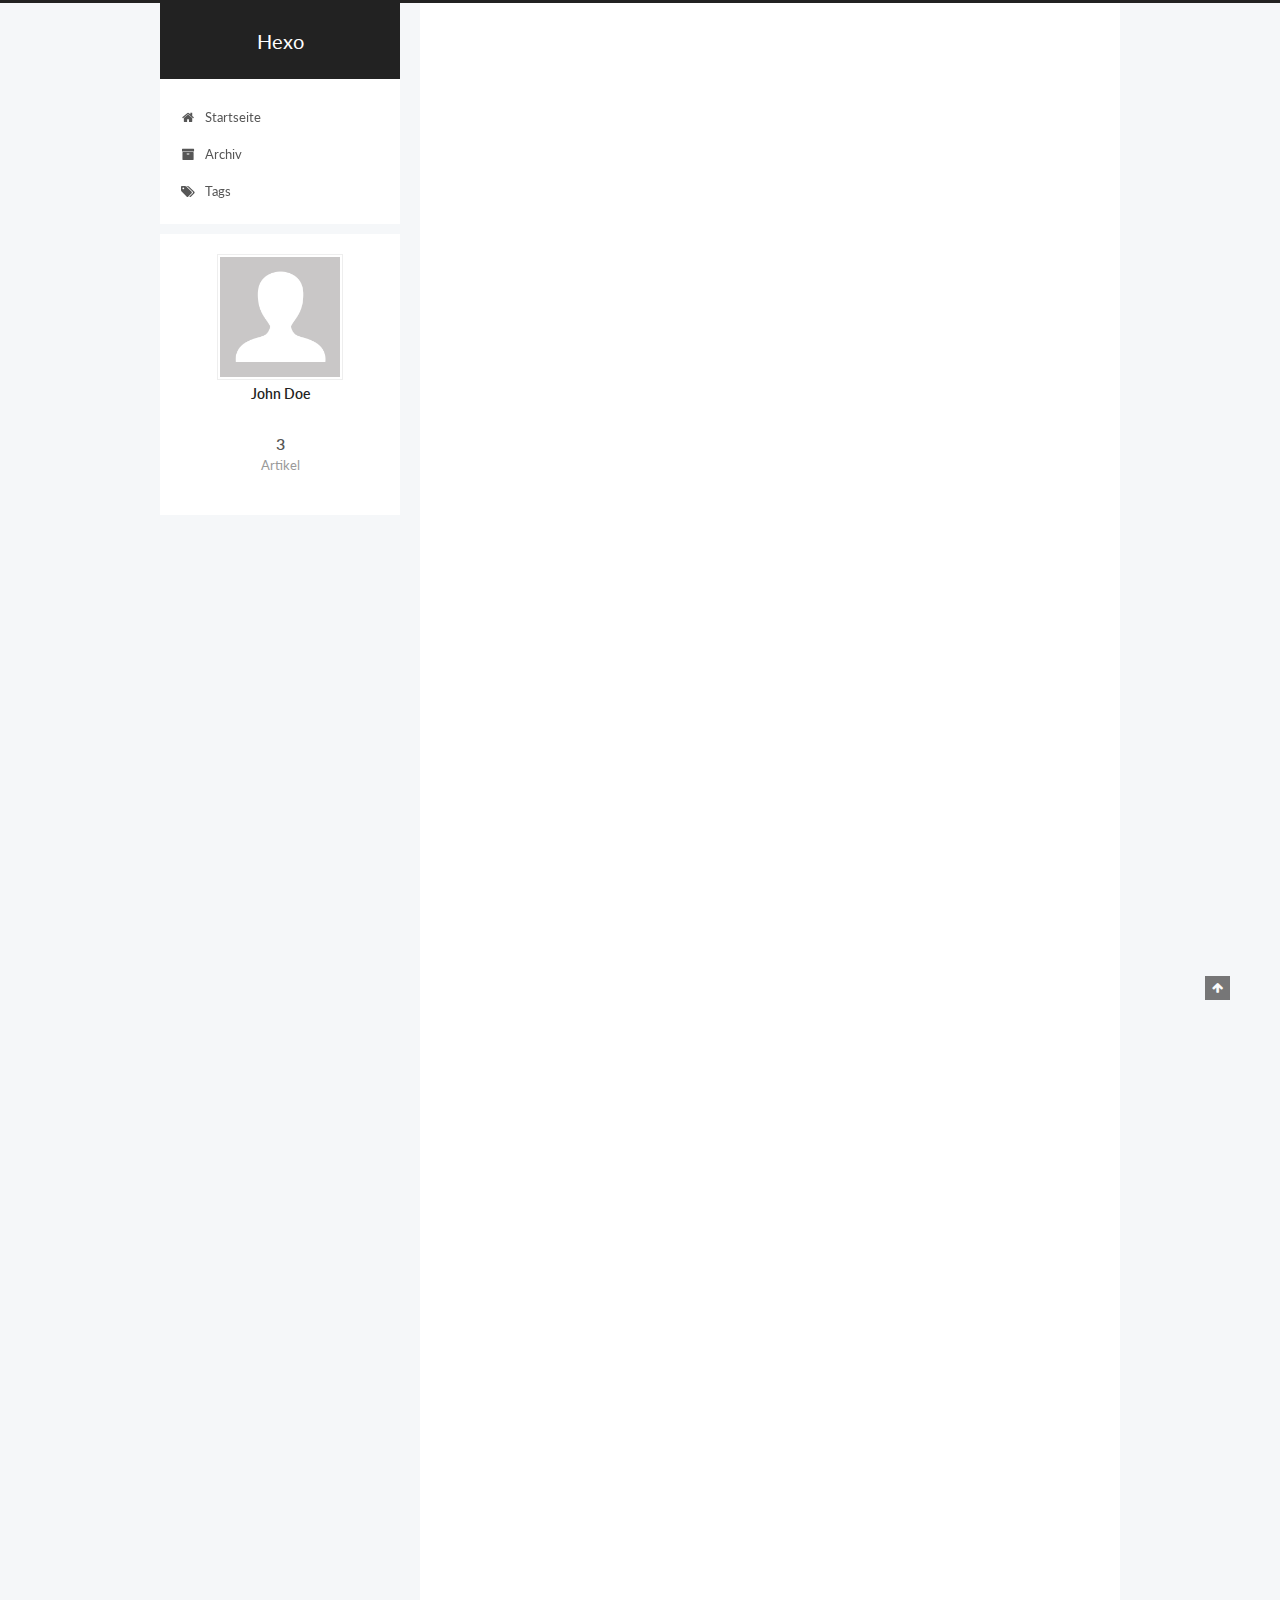
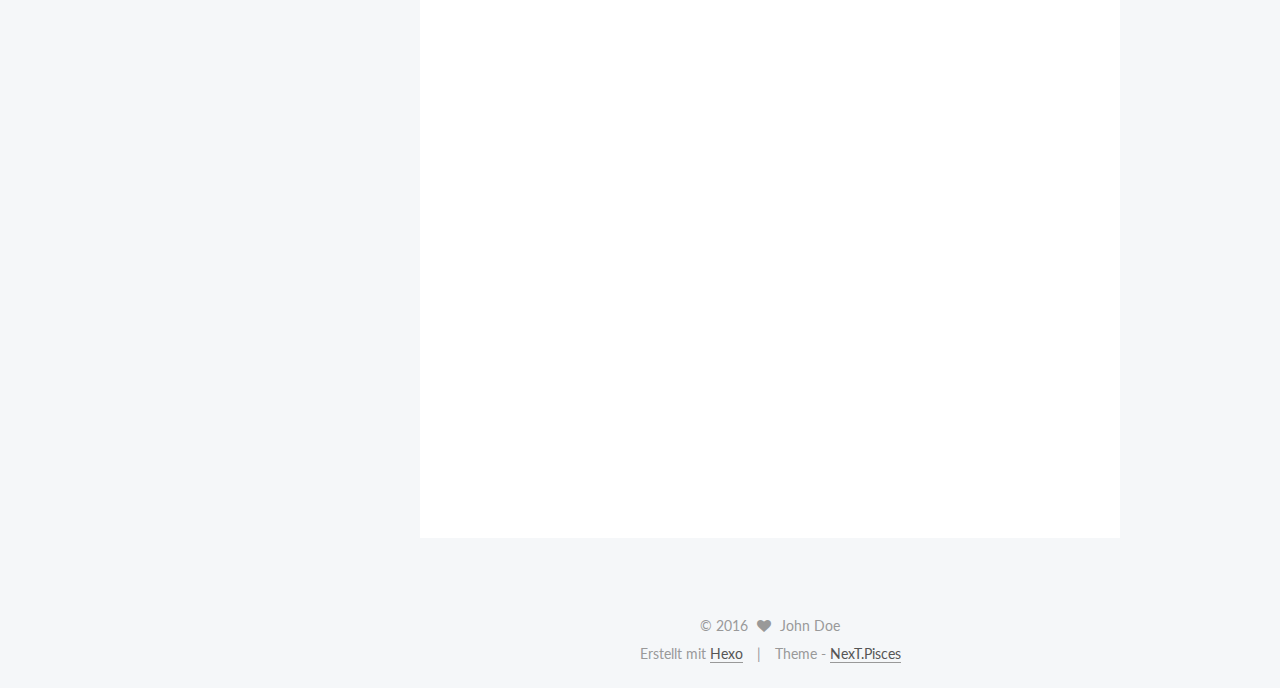
<file: index.html>
<!doctype html>



  


<html class="theme-next pisces use-motion">
<head>
  <meta charset="UTF-8"/>
<meta http-equiv="X-UA-Compatible" content="IE=edge,chrome=1" />
<meta name="viewport" content="width=device-width, initial-scale=1, maximum-scale=1"/>



<meta http-equiv="Cache-Control" content="no-transform" />
<meta http-equiv="Cache-Control" content="no-siteapp" />












  
  
  <link href="/vendors/fancybox/source/jquery.fancybox.css?v=2.1.5" rel="stylesheet" type="text/css" />




  
  
  
  

  
    
    
  

  

  

  

  

  
    
    
    <link href="//fonts.googleapis.com/css?family=Lato:300,300italic,400,400italic,700,700italic&subset=latin,latin-ext" rel="stylesheet" type="text/css">
  






<link href="/vendors/font-awesome/css/font-awesome.min.css?v=4.4.0" rel="stylesheet" type="text/css" />

<link href="/css/main.css?v=5.0.1" rel="stylesheet" type="text/css" />


  <meta name="keywords" content="Hexo, NexT" />








  <link rel="shortcut icon" type="image/x-icon" href="/favicon.ico?v=5.0.1" />






<meta property="og:type" content="website">
<meta property="og:title" content="Hexo">
<meta property="og:url" content="http://yoursite.com/index.html">
<meta property="og:site_name" content="Hexo">
<meta name="twitter:card" content="summary">
<meta name="twitter:title" content="Hexo">



<script type="text/javascript" id="hexo.configuration">
  var NexT = window.NexT || {};
  var CONFIG = {
    scheme: 'Pisces',
    sidebar: {"position":"left","display":"post"},
    fancybox: true,
    motion: true,
    duoshuo: {
      userId: 0,
      author: 'Author'
    }
  };
</script>

  <title> Hexo </title>
</head>

<body itemscope itemtype="http://schema.org/WebPage" lang="">

  










  
  
    
  

  <div class="container one-collumn sidebar-position-left 
   page-home 
 ">
    <div class="headband"></div>

    <header id="header" class="header" itemscope itemtype="http://schema.org/WPHeader">
      <div class="header-inner"><div class="site-meta ">
  

  <div class="custom-logo-site-title">
    <a href="/"  class="brand" rel="start">
      <span class="logo-line-before"><i></i></span>
      <span class="site-title">Hexo</span>
      <span class="logo-line-after"><i></i></span>
    </a>
  </div>
  <p class="site-subtitle"></p>
</div>

<div class="site-nav-toggle">
  <button>
    <span class="btn-bar"></span>
    <span class="btn-bar"></span>
    <span class="btn-bar"></span>
  </button>
</div>

<nav class="site-nav">
  

  
    <ul id="menu" class="menu">
      
        
        <li class="menu-item menu-item-home">
          <a href="/" rel="section">
            
              <i class="menu-item-icon fa fa-fw fa-home"></i> <br />
            
            Startseite
          </a>
        </li>
      
        
        <li class="menu-item menu-item-archives">
          <a href="/archives" rel="section">
            
              <i class="menu-item-icon fa fa-fw fa-archive"></i> <br />
            
            Archiv
          </a>
        </li>
      
        
        <li class="menu-item menu-item-tags">
          <a href="/tags" rel="section">
            
              <i class="menu-item-icon fa fa-fw fa-tags"></i> <br />
            
            Tags
          </a>
        </li>
      

      
    </ul>
  

  
</nav>

 </div>
    </header>

    <main id="main" class="main">
      <div class="main-inner">
        <div class="content-wrap">
          <div id="content" class="content">
            
  <section id="posts" class="posts-expand">
    
      

  
  

  
  
  

  <article class="post post-type-normal " itemscope itemtype="http://schema.org/Article">

    
      <header class="post-header">

        
        
          <h1 class="post-title" itemprop="name headline">
            
            
              
                
                <a class="post-title-link" href="/2016/11/26/移动web/" itemprop="url">
                  移动web
                </a>
              
            
          </h1>
        

        <div class="post-meta">
          <span class="post-time">
            <span class="post-meta-item-icon">
              <i class="fa fa-calendar-o"></i>
            </span>
            <span class="post-meta-item-text">Veröffentlicht am</span>
            <time itemprop="dateCreated" datetime="2016-11-26T22:33:36+08:00" content="2016-11-26">
              2016-11-26
            </time>
          </span>

          

          
            
          

          

          
          

          
        </div>
      </header>
    


    <div class="post-body" itemprop="articleBody">

      
      

      
        
          
            <h1 id="移动web"><a href="#移动web" class="headerlink" title="移动web"></a>移动web</h1>
          
        
      
    </div>

    <div>
      
    </div>

    <div>
      
    </div>

    <footer class="post-footer">
      

      

      
      
        <div class="post-eof"></div>
      
    </footer>
  </article>


    
      

  
  

  
  
  

  <article class="post post-type-normal " itemscope itemtype="http://schema.org/Article">

    
      <header class="post-header">

        
        
          <h1 class="post-title" itemprop="name headline">
            
            
              
                
                <a class="post-title-link" href="/2016/11/26/AngularJs/" itemprop="url">
                  AngularJs
                </a>
              
            
          </h1>
        

        <div class="post-meta">
          <span class="post-time">
            <span class="post-meta-item-icon">
              <i class="fa fa-calendar-o"></i>
            </span>
            <span class="post-meta-item-text">Veröffentlicht am</span>
            <time itemprop="dateCreated" datetime="2016-11-26T21:46:42+08:00" content="2016-11-26">
              2016-11-26
            </time>
          </span>

          

          
            
          

          

          
          

          
        </div>
      </header>
    


    <div class="post-body" itemprop="articleBody">

      
      

      
        
          
            <h1 id="我的博客"><a href="#我的博客" class="headerlink" title="我的博客"></a>我的博客</h1><figure class="highlight html"><table><tr><td class="gutter"><pre><div class="line">1</div><div class="line">2</div><div class="line">3</div><div class="line">4</div><div class="line">5</div><div class="line">6</div><div class="line">7</div><div class="line">8</div><div class="line">9</div><div class="line">10</div><div class="line">11</div><div class="line">12</div><div class="line">13</div><div class="line">14</div><div class="line">15</div><div class="line">16</div><div class="line">17</div></pre></td><td class="code"><pre><div class="line"><span class="tag">&lt;<span class="name">div</span> <span class="attr">class</span>=<span class="string">"header-con"</span>&gt;</span></div><div class="line">          <span class="tag">&lt;<span class="name">div</span> <span class="attr">class</span>=<span class="string">"header-l fl"</span>&gt;</span>送至：北京<span class="tag">&lt;/<span class="name">div</span>&gt;</span></div><div class="line">          <span class="tag">&lt;<span class="name">div</span> <span class="attr">class</span>=<span class="string">"header-r fr"</span>&gt;</span></div><div class="line">              <span class="tag">&lt;<span class="name">ul</span>&gt;</span></div><div class="line">                  <span class="tag">&lt;<span class="name">li</span>&gt;</span><span class="tag">&lt;<span class="name">a</span> <span class="attr">href</span>=<span class="string">"#"</span>&gt;</span>你好，请登录<span class="tag">&lt;<span class="name">span</span> <span class="attr">class</span>=<span class="string">"free"</span>&gt;</span>免费注册<span class="tag">&lt;/<span class="name">span</span>&gt;</span><span class="tag">&lt;<span class="name">span</span>&gt;</span>|<span class="tag">&lt;/<span class="name">span</span>&gt;</span><span class="tag">&lt;/<span class="name">a</span>&gt;</span><span class="tag">&lt;/<span class="name">li</span>&gt;</span></div><div class="line">                  <span class="tag">&lt;<span class="name">li</span>&gt;</span><span class="tag">&lt;<span class="name">a</span> <span class="attr">href</span>=<span class="string">"#"</span>&gt;</span>我的订单<span class="tag">&lt;<span class="name">span</span>&gt;</span>|<span class="tag">&lt;/<span class="name">span</span>&gt;</span><span class="tag">&lt;/<span class="name">a</span>&gt;</span><span class="tag">&lt;/<span class="name">li</span>&gt;</span></div><div class="line">                  <span class="tag">&lt;<span class="name">li</span>&gt;</span><span class="tag">&lt;<span class="name">a</span> <span class="attr">href</span>=<span class="string">"#"</span>&gt;</span>我的京东<span class="tag">&lt;<span class="name">span</span>&gt;</span>|<span class="tag">&lt;/<span class="name">span</span>&gt;</span><span class="tag">&lt;/<span class="name">a</span>&gt;</span><span class="tag">&lt;/<span class="name">li</span>&gt;</span></div><div class="line">                  <span class="tag">&lt;<span class="name">li</span>&gt;</span><span class="tag">&lt;<span class="name">a</span> <span class="attr">href</span>=<span class="string">"#"</span>&gt;</span>京东会员<span class="tag">&lt;<span class="name">span</span>&gt;</span>|<span class="tag">&lt;/<span class="name">span</span>&gt;</span><span class="tag">&lt;/<span class="name">a</span>&gt;</span><span class="tag">&lt;/<span class="name">li</span>&gt;</span></div><div class="line">                  <span class="tag">&lt;<span class="name">li</span>&gt;</span><span class="tag">&lt;<span class="name">a</span> <span class="attr">href</span>=<span class="string">"#"</span>&gt;</span>企业采购<span class="tag">&lt;<span class="name">span</span>&gt;</span>| <span class="tag">&lt;/<span class="name">span</span>&gt;</span><span class="tag">&lt;/<span class="name">a</span>&gt;</span><span class="tag">&lt;/<span class="name">li</span>&gt;</span></div><div class="line">                  <span class="tag">&lt;<span class="name">li</span> <span class="attr">class</span>=<span class="string">"mobile"</span>&gt;</span><span class="tag">&lt;<span class="name">span</span> <span class="attr">class</span>=<span class="string">"phone"</span>&gt;</span><span class="tag">&lt;/<span class="name">span</span>&gt;</span><span class="tag">&lt;<span class="name">a</span> <span class="attr">href</span>=<span class="string">"#"</span>&gt;</span>手机京东<span class="tag">&lt;<span class="name">span</span>&gt;</span>|<span class="tag">&lt;/<span class="name">span</span>&gt;</span><span class="tag">&lt;/<span class="name">a</span>&gt;</span><span class="tag">&lt;/<span class="name">li</span>&gt;</span></div><div class="line">                  <span class="tag">&lt;<span class="name">li</span>&gt;</span><span class="tag">&lt;<span class="name">a</span> <span class="attr">href</span>=<span class="string">"#"</span>&gt;</span>关注京东<span class="tag">&lt;<span class="name">span</span>&gt;</span>|<span class="tag">&lt;/<span class="name">span</span>&gt;</span><span class="tag">&lt;/<span class="name">a</span>&gt;</span><span class="tag">&lt;/<span class="name">li</span>&gt;</span></div><div class="line">                  <span class="tag">&lt;<span class="name">li</span>&gt;</span><span class="tag">&lt;<span class="name">a</span> <span class="attr">href</span>=<span class="string">"#"</span>&gt;</span>客户服务<span class="tag">&lt;<span class="name">span</span>&gt;</span>|<span class="tag">&lt;/<span class="name">span</span>&gt;</span><span class="tag">&lt;/<span class="name">a</span>&gt;</span><span class="tag">&lt;/<span class="name">li</span>&gt;</span></div><div class="line">                  <span class="tag">&lt;<span class="name">li</span>&gt;</span><span class="tag">&lt;<span class="name">a</span> <span class="attr">href</span>=<span class="string">"#"</span>&gt;</span>网站导航<span class="tag">&lt;<span class="name">span</span>&gt;</span><span class="tag">&lt;/<span class="name">span</span>&gt;</span><span class="tag">&lt;/<span class="name">a</span>&gt;</span><span class="tag">&lt;/<span class="name">li</span>&gt;</span></div><div class="line">              <span class="tag">&lt;/<span class="name">ul</span>&gt;</span></div><div class="line"></div><div class="line">          <span class="tag">&lt;/<span class="name">div</span>&gt;</span></div><div class="line">      <span class="tag">&lt;/<span class="name">div</span>&gt;</span></div></pre></td></tr></table></figure>

          
        
      
    </div>

    <div>
      
    </div>

    <div>
      
    </div>

    <footer class="post-footer">
      

      

      
      
        <div class="post-eof"></div>
      
    </footer>
  </article>


    
      

  
  

  
  
  

  <article class="post post-type-normal " itemscope itemtype="http://schema.org/Article">

    
      <header class="post-header">

        
        
          <h1 class="post-title" itemprop="name headline">
            
            
              
                
                <a class="post-title-link" href="/2016/11/26/hello-world/" itemprop="url">
                  Hello World
                </a>
              
            
          </h1>
        

        <div class="post-meta">
          <span class="post-time">
            <span class="post-meta-item-icon">
              <i class="fa fa-calendar-o"></i>
            </span>
            <span class="post-meta-item-text">Veröffentlicht am</span>
            <time itemprop="dateCreated" datetime="2016-11-26T21:27:12+08:00" content="2016-11-26">
              2016-11-26
            </time>
          </span>

          

          
            
          

          

          
          

          
        </div>
      </header>
    


    <div class="post-body" itemprop="articleBody">

      
      

      
        
          
            <p>Welcome to <a href="https://hexo.io/" target="_blank" rel="external">Hexo</a>! This is your very first post. Check <a href="https://hexo.io/docs/" target="_blank" rel="external">documentation</a> for more info. If you get any problems when using Hexo, you can find the answer in <a href="https://hexo.io/docs/troubleshooting.html" target="_blank" rel="external">troubleshooting</a> or you can ask me on <a href="https://github.com/hexojs/hexo/issues" target="_blank" rel="external">GitHub</a>.</p>
<h2 id="Quick-Start"><a href="#Quick-Start" class="headerlink" title="Quick Start"></a>Quick Start</h2><h3 id="Create-a-new-post"><a href="#Create-a-new-post" class="headerlink" title="Create a new post"></a>Create a new post</h3><figure class="highlight bash"><table><tr><td class="gutter"><pre><div class="line">1</div></pre></td><td class="code"><pre><div class="line">$ hexo new <span class="string">"My New Post"</span></div></pre></td></tr></table></figure>
<p>More info: <a href="https://hexo.io/docs/writing.html" target="_blank" rel="external">Writing</a></p>
<h3 id="Run-server"><a href="#Run-server" class="headerlink" title="Run server"></a>Run server</h3><figure class="highlight bash"><table><tr><td class="gutter"><pre><div class="line">1</div></pre></td><td class="code"><pre><div class="line">$ hexo server</div></pre></td></tr></table></figure>
<p>More info: <a href="https://hexo.io/docs/server.html" target="_blank" rel="external">Server</a></p>
<h3 id="Generate-static-files"><a href="#Generate-static-files" class="headerlink" title="Generate static files"></a>Generate static files</h3><figure class="highlight bash"><table><tr><td class="gutter"><pre><div class="line">1</div></pre></td><td class="code"><pre><div class="line">$ hexo generate</div></pre></td></tr></table></figure>
<p>More info: <a href="https://hexo.io/docs/generating.html" target="_blank" rel="external">Generating</a></p>
<h3 id="Deploy-to-remote-sites"><a href="#Deploy-to-remote-sites" class="headerlink" title="Deploy to remote sites"></a>Deploy to remote sites</h3><figure class="highlight bash"><table><tr><td class="gutter"><pre><div class="line">1</div></pre></td><td class="code"><pre><div class="line">$ hexo deploy</div></pre></td></tr></table></figure>
<p>More info: <a href="https://hexo.io/docs/deployment.html" target="_blank" rel="external">Deployment</a></p>

          
        
      
    </div>

    <div>
      
    </div>

    <div>
      
    </div>

    <footer class="post-footer">
      

      

      
      
        <div class="post-eof"></div>
      
    </footer>
  </article>


    
  </section>

  


          </div>
          


          

        </div>
        
          
  
  <div class="sidebar-toggle">
    <div class="sidebar-toggle-line-wrap">
      <span class="sidebar-toggle-line sidebar-toggle-line-first"></span>
      <span class="sidebar-toggle-line sidebar-toggle-line-middle"></span>
      <span class="sidebar-toggle-line sidebar-toggle-line-last"></span>
    </div>
  </div>

  <aside id="sidebar" class="sidebar">
    <div class="sidebar-inner">

      

      

      <section class="site-overview sidebar-panel  sidebar-panel-active ">
        <div class="site-author motion-element" itemprop="author" itemscope itemtype="http://schema.org/Person">
          <img class="site-author-image" itemprop="image"
               src="/images/avatar.gif"
               alt="John Doe" />
          <p class="site-author-name" itemprop="name">John Doe</p>
          <p class="site-description motion-element" itemprop="description"></p>
        </div>
        <nav class="site-state motion-element">
          <div class="site-state-item site-state-posts">
            <a href="/archives">
              <span class="site-state-item-count">3</span>
              <span class="site-state-item-name">Artikel</span>
            </a>
          </div>

          

          

        </nav>

        

        <div class="links-of-author motion-element">
          
        </div>

        
        

        
        

      </section>

      

    </div>
  </aside>


        
      </div>
    </main>

    <footer id="footer" class="footer">
      <div class="footer-inner">
        <div class="copyright" >
  
  &copy; 
  <span itemprop="copyrightYear">2016</span>
  <span class="with-love">
    <i class="fa fa-heart"></i>
  </span>
  <span class="author" itemprop="copyrightHolder">John Doe</span>
</div>

<div class="powered-by">
  Erstellt mit  <a class="theme-link" href="http://hexo.io">Hexo</a>
</div>

<div class="theme-info">
  Theme -
  <a class="theme-link" href="https://github.com/iissnan/hexo-theme-next">
    NexT.Pisces
  </a>
</div>

        

        
      </div>
    </footer>

    <div class="back-to-top">
      <i class="fa fa-arrow-up"></i>
    </div>
  </div>

  

<script type="text/javascript">
  if (Object.prototype.toString.call(window.Promise) !== '[object Function]') {
    window.Promise = null;
  }
</script>









  



  
  <script type="text/javascript" src="/vendors/jquery/index.js?v=2.1.3"></script>

  
  <script type="text/javascript" src="/vendors/fastclick/lib/fastclick.min.js?v=1.0.6"></script>

  
  <script type="text/javascript" src="/vendors/jquery_lazyload/jquery.lazyload.js?v=1.9.7"></script>

  
  <script type="text/javascript" src="/vendors/velocity/velocity.min.js?v=1.2.1"></script>

  
  <script type="text/javascript" src="/vendors/velocity/velocity.ui.min.js?v=1.2.1"></script>

  
  <script type="text/javascript" src="/vendors/fancybox/source/jquery.fancybox.pack.js?v=2.1.5"></script>


  


  <script type="text/javascript" src="/js/src/utils.js?v=5.0.1"></script>

  <script type="text/javascript" src="/js/src/motion.js?v=5.0.1"></script>



  
  


  <script type="text/javascript" src="/js/src/affix.js?v=5.0.1"></script>

  <script type="text/javascript" src="/js/src/schemes/pisces.js?v=5.0.1"></script>



  

  


  <script type="text/javascript" src="/js/src/bootstrap.js?v=5.0.1"></script>



  



  



  
  
  

  

  

</body>
</html>
</file>
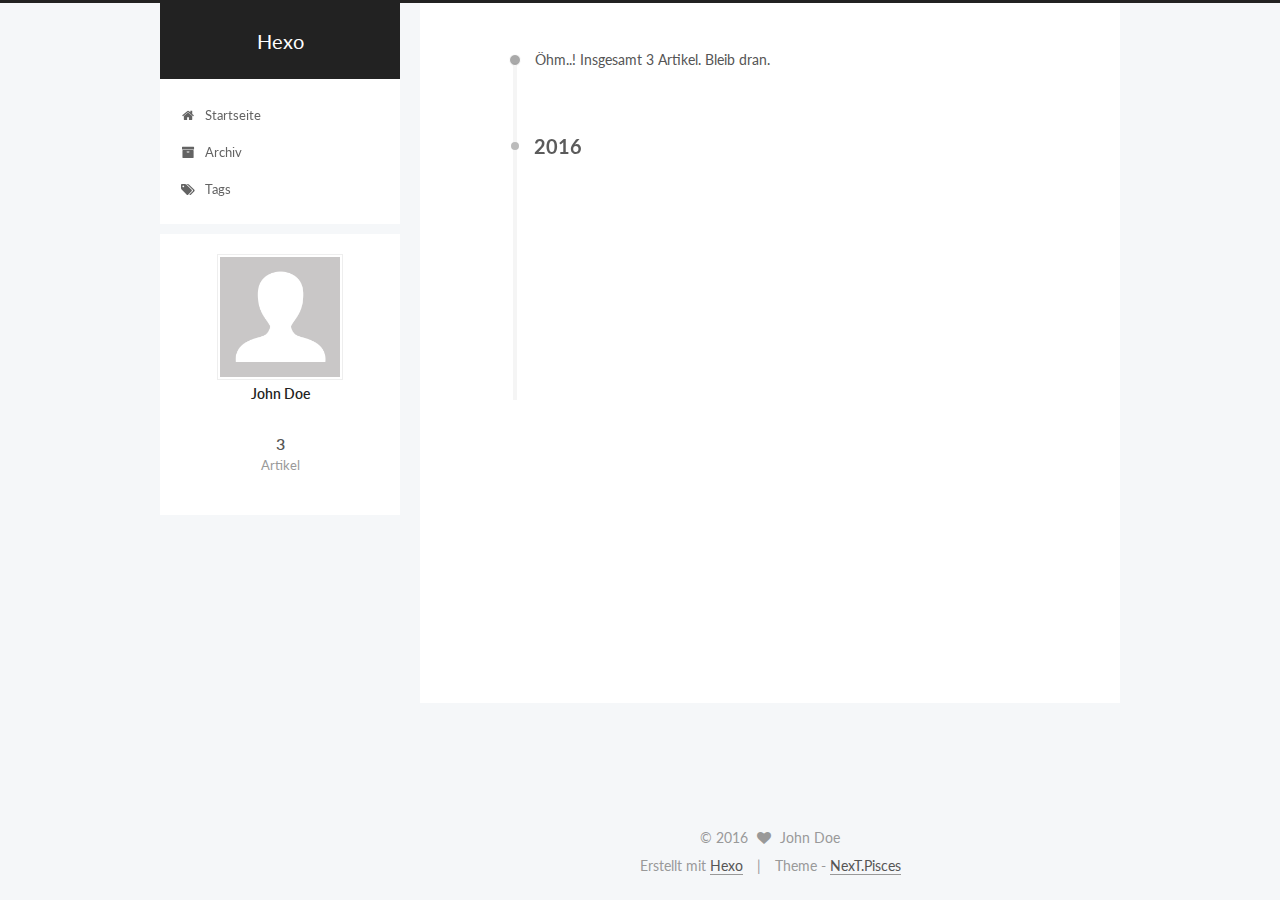
<file: archives/index.html>
<!doctype html>



  


<html class="theme-next pisces use-motion">
<head>
  <meta charset="UTF-8"/>
<meta http-equiv="X-UA-Compatible" content="IE=edge,chrome=1" />
<meta name="viewport" content="width=device-width, initial-scale=1, maximum-scale=1"/>



<meta http-equiv="Cache-Control" content="no-transform" />
<meta http-equiv="Cache-Control" content="no-siteapp" />












  
  
  <link href="/vendors/fancybox/source/jquery.fancybox.css?v=2.1.5" rel="stylesheet" type="text/css" />




  
  
  
  

  
    
    
  

  

  

  

  

  
    
    
    <link href="//fonts.googleapis.com/css?family=Lato:300,300italic,400,400italic,700,700italic&subset=latin,latin-ext" rel="stylesheet" type="text/css">
  






<link href="/vendors/font-awesome/css/font-awesome.min.css?v=4.4.0" rel="stylesheet" type="text/css" />

<link href="/css/main.css?v=5.0.1" rel="stylesheet" type="text/css" />


  <meta name="keywords" content="Hexo, NexT" />








  <link rel="shortcut icon" type="image/x-icon" href="/favicon.ico?v=5.0.1" />






<meta property="og:type" content="website">
<meta property="og:title" content="Hexo">
<meta property="og:url" content="http://yoursite.com/archives/index.html">
<meta property="og:site_name" content="Hexo">
<meta name="twitter:card" content="summary">
<meta name="twitter:title" content="Hexo">



<script type="text/javascript" id="hexo.configuration">
  var NexT = window.NexT || {};
  var CONFIG = {
    scheme: 'Pisces',
    sidebar: {"position":"left","display":"post"},
    fancybox: true,
    motion: true,
    duoshuo: {
      userId: 0,
      author: 'Author'
    }
  };
</script>

  <title> Archiv | Hexo </title>
</head>

<body itemscope itemtype="http://schema.org/WebPage" lang="">

  










  
  
    
  

  <div class="container one-collumn sidebar-position-left  page-archive  ">
    <div class="headband"></div>

    <header id="header" class="header" itemscope itemtype="http://schema.org/WPHeader">
      <div class="header-inner"><div class="site-meta ">
  

  <div class="custom-logo-site-title">
    <a href="/"  class="brand" rel="start">
      <span class="logo-line-before"><i></i></span>
      <span class="site-title">Hexo</span>
      <span class="logo-line-after"><i></i></span>
    </a>
  </div>
  <p class="site-subtitle"></p>
</div>

<div class="site-nav-toggle">
  <button>
    <span class="btn-bar"></span>
    <span class="btn-bar"></span>
    <span class="btn-bar"></span>
  </button>
</div>

<nav class="site-nav">
  

  
    <ul id="menu" class="menu">
      
        
        <li class="menu-item menu-item-home">
          <a href="/" rel="section">
            
              <i class="menu-item-icon fa fa-fw fa-home"></i> <br />
            
            Startseite
          </a>
        </li>
      
        
        <li class="menu-item menu-item-archives">
          <a href="/archives" rel="section">
            
              <i class="menu-item-icon fa fa-fw fa-archive"></i> <br />
            
            Archiv
          </a>
        </li>
      
        
        <li class="menu-item menu-item-tags">
          <a href="/tags" rel="section">
            
              <i class="menu-item-icon fa fa-fw fa-tags"></i> <br />
            
            Tags
          </a>
        </li>
      

      
    </ul>
  

  
</nav>

 </div>
    </header>

    <main id="main" class="main">
      <div class="main-inner">
        <div class="content-wrap">
          <div id="content" class="content">
            

  <section id="posts" class="posts-collapse">
    <span class="archive-move-on"></span>

    <span class="archive-page-counter">
      
      
      
        
      
      Öhm..! Insgesamt 3 Artikel. Bleib dran.
    </span>

    

      
      
      

      
        
        <div class="collection-title">
          <h2 class="archive-year motion-element" id="archive-year-2016">2016</h2>
        </div>
      
      

      

  <article class="post post-type-normal" itemscope itemtype="http://schema.org/Article">
    <header class="post-header">

      <h1 class="post-title">
        
            <a class="post-title-link" href="/2016/11/26/移动web/" itemprop="url">
              
                <span itemprop="name">移动web</span>
              
            </a>
        
      </h1>

      <div class="post-meta">
        <time class="post-time" itemprop="dateCreated"
              datetime="2016-11-26T22:33:36+08:00"
              content="2016-11-26" >
          11-26
        </time>
      </div>

    </header>
  </article>



    

      
      
      

      
      

      

  <article class="post post-type-normal" itemscope itemtype="http://schema.org/Article">
    <header class="post-header">

      <h1 class="post-title">
        
            <a class="post-title-link" href="/2016/11/26/AngularJs/" itemprop="url">
              
                <span itemprop="name">AngularJs</span>
              
            </a>
        
      </h1>

      <div class="post-meta">
        <time class="post-time" itemprop="dateCreated"
              datetime="2016-11-26T21:46:42+08:00"
              content="2016-11-26" >
          11-26
        </time>
      </div>

    </header>
  </article>



    

      
      
      

      
      

      

  <article class="post post-type-normal" itemscope itemtype="http://schema.org/Article">
    <header class="post-header">

      <h1 class="post-title">
        
            <a class="post-title-link" href="/2016/11/26/hello-world/" itemprop="url">
              
                <span itemprop="name">Hello World</span>
              
            </a>
        
      </h1>

      <div class="post-meta">
        <time class="post-time" itemprop="dateCreated"
              datetime="2016-11-26T21:27:12+08:00"
              content="2016-11-26" >
          11-26
        </time>
      </div>

    </header>
  </article>



    

  </section>

  



          </div>
          


          

        </div>
        
          
  
  <div class="sidebar-toggle">
    <div class="sidebar-toggle-line-wrap">
      <span class="sidebar-toggle-line sidebar-toggle-line-first"></span>
      <span class="sidebar-toggle-line sidebar-toggle-line-middle"></span>
      <span class="sidebar-toggle-line sidebar-toggle-line-last"></span>
    </div>
  </div>

  <aside id="sidebar" class="sidebar">
    <div class="sidebar-inner">

      

      

      <section class="site-overview sidebar-panel  sidebar-panel-active ">
        <div class="site-author motion-element" itemprop="author" itemscope itemtype="http://schema.org/Person">
          <img class="site-author-image" itemprop="image"
               src="/images/avatar.gif"
               alt="John Doe" />
          <p class="site-author-name" itemprop="name">John Doe</p>
          <p class="site-description motion-element" itemprop="description"></p>
        </div>
        <nav class="site-state motion-element">
          <div class="site-state-item site-state-posts">
            <a href="/archives">
              <span class="site-state-item-count">3</span>
              <span class="site-state-item-name">Artikel</span>
            </a>
          </div>

          

          

        </nav>

        

        <div class="links-of-author motion-element">
          
        </div>

        
        

        
        

      </section>

      

    </div>
  </aside>


        
      </div>
    </main>

    <footer id="footer" class="footer">
      <div class="footer-inner">
        <div class="copyright" >
  
  &copy; 
  <span itemprop="copyrightYear">2016</span>
  <span class="with-love">
    <i class="fa fa-heart"></i>
  </span>
  <span class="author" itemprop="copyrightHolder">John Doe</span>
</div>

<div class="powered-by">
  Erstellt mit  <a class="theme-link" href="http://hexo.io">Hexo</a>
</div>

<div class="theme-info">
  Theme -
  <a class="theme-link" href="https://github.com/iissnan/hexo-theme-next">
    NexT.Pisces
  </a>
</div>

        

        
      </div>
    </footer>

    <div class="back-to-top">
      <i class="fa fa-arrow-up"></i>
    </div>
  </div>

  

<script type="text/javascript">
  if (Object.prototype.toString.call(window.Promise) !== '[object Function]') {
    window.Promise = null;
  }
</script>









  



  
  <script type="text/javascript" src="/vendors/jquery/index.js?v=2.1.3"></script>

  
  <script type="text/javascript" src="/vendors/fastclick/lib/fastclick.min.js?v=1.0.6"></script>

  
  <script type="text/javascript" src="/vendors/jquery_lazyload/jquery.lazyload.js?v=1.9.7"></script>

  
  <script type="text/javascript" src="/vendors/velocity/velocity.min.js?v=1.2.1"></script>

  
  <script type="text/javascript" src="/vendors/velocity/velocity.ui.min.js?v=1.2.1"></script>

  
  <script type="text/javascript" src="/vendors/fancybox/source/jquery.fancybox.pack.js?v=2.1.5"></script>


  


  <script type="text/javascript" src="/js/src/utils.js?v=5.0.1"></script>

  <script type="text/javascript" src="/js/src/motion.js?v=5.0.1"></script>



  
  


  <script type="text/javascript" src="/js/src/affix.js?v=5.0.1"></script>

  <script type="text/javascript" src="/js/src/schemes/pisces.js?v=5.0.1"></script>



  
  
    <script type="text/javascript" id="motion.page.archive">
      $('.archive-year').velocity('transition.slideLeftIn');
    </script>
  


  


  <script type="text/javascript" src="/js/src/bootstrap.js?v=5.0.1"></script>



  



  



  
  
  

  

  

</body>
</html>
</file>
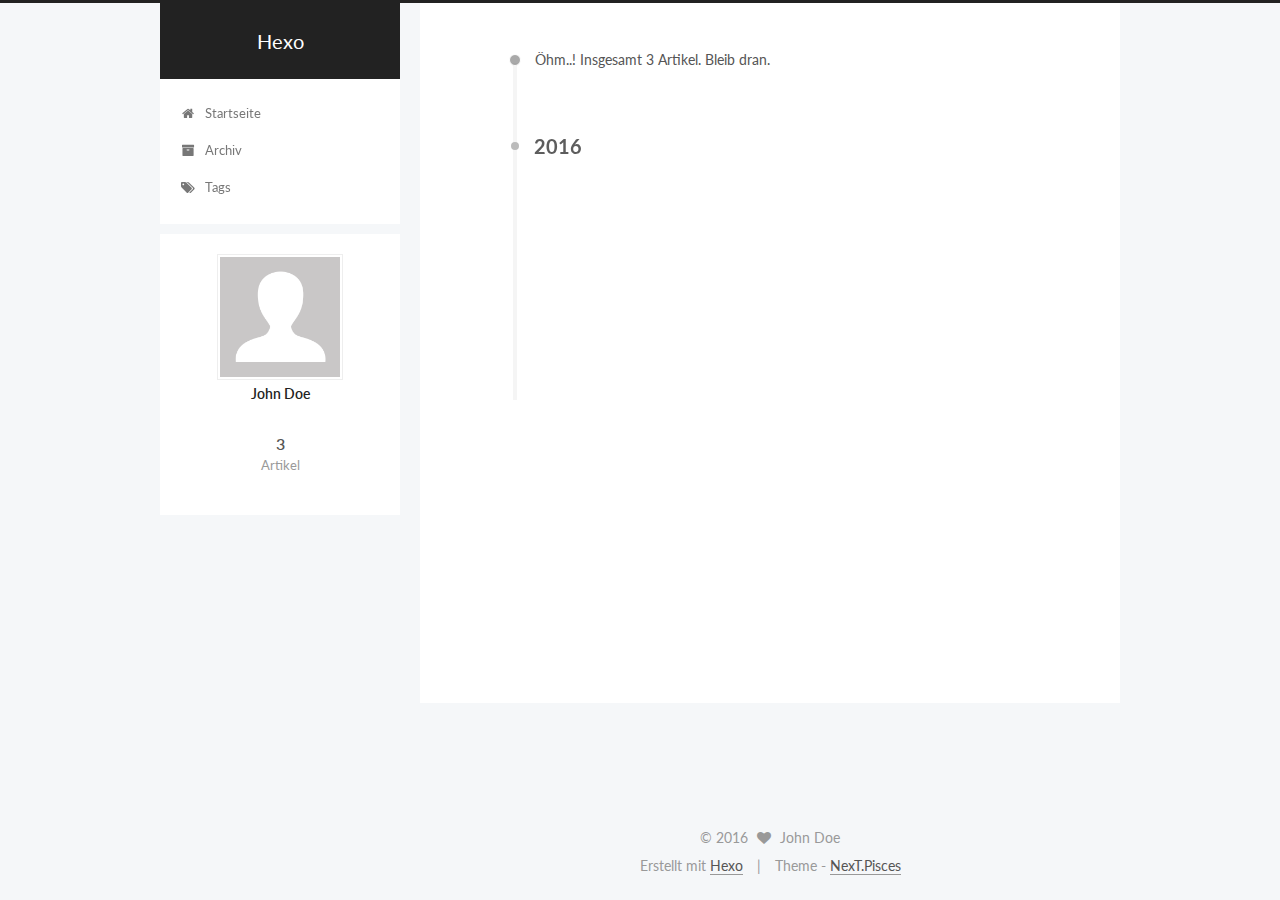
<file: archives/2016/index.html>
<!doctype html>



  


<html class="theme-next pisces use-motion">
<head>
  <meta charset="UTF-8"/>
<meta http-equiv="X-UA-Compatible" content="IE=edge,chrome=1" />
<meta name="viewport" content="width=device-width, initial-scale=1, maximum-scale=1"/>



<meta http-equiv="Cache-Control" content="no-transform" />
<meta http-equiv="Cache-Control" content="no-siteapp" />












  
  
  <link href="/vendors/fancybox/source/jquery.fancybox.css?v=2.1.5" rel="stylesheet" type="text/css" />




  
  
  
  

  
    
    
  

  

  

  

  

  
    
    
    <link href="//fonts.googleapis.com/css?family=Lato:300,300italic,400,400italic,700,700italic&subset=latin,latin-ext" rel="stylesheet" type="text/css">
  






<link href="/vendors/font-awesome/css/font-awesome.min.css?v=4.4.0" rel="stylesheet" type="text/css" />

<link href="/css/main.css?v=5.0.1" rel="stylesheet" type="text/css" />


  <meta name="keywords" content="Hexo, NexT" />








  <link rel="shortcut icon" type="image/x-icon" href="/favicon.ico?v=5.0.1" />






<meta property="og:type" content="website">
<meta property="og:title" content="Hexo">
<meta property="og:url" content="http://yoursite.com/archives/2016/index.html">
<meta property="og:site_name" content="Hexo">
<meta name="twitter:card" content="summary">
<meta name="twitter:title" content="Hexo">



<script type="text/javascript" id="hexo.configuration">
  var NexT = window.NexT || {};
  var CONFIG = {
    scheme: 'Pisces',
    sidebar: {"position":"left","display":"post"},
    fancybox: true,
    motion: true,
    duoshuo: {
      userId: 0,
      author: 'Author'
    }
  };
</script>

  <title> Archiv | Hexo </title>
</head>

<body itemscope itemtype="http://schema.org/WebPage" lang="">

  










  
  
    
  

  <div class="container one-collumn sidebar-position-left  page-archive  ">
    <div class="headband"></div>

    <header id="header" class="header" itemscope itemtype="http://schema.org/WPHeader">
      <div class="header-inner"><div class="site-meta ">
  

  <div class="custom-logo-site-title">
    <a href="/"  class="brand" rel="start">
      <span class="logo-line-before"><i></i></span>
      <span class="site-title">Hexo</span>
      <span class="logo-line-after"><i></i></span>
    </a>
  </div>
  <p class="site-subtitle"></p>
</div>

<div class="site-nav-toggle">
  <button>
    <span class="btn-bar"></span>
    <span class="btn-bar"></span>
    <span class="btn-bar"></span>
  </button>
</div>

<nav class="site-nav">
  

  
    <ul id="menu" class="menu">
      
        
        <li class="menu-item menu-item-home">
          <a href="/" rel="section">
            
              <i class="menu-item-icon fa fa-fw fa-home"></i> <br />
            
            Startseite
          </a>
        </li>
      
        
        <li class="menu-item menu-item-archives">
          <a href="/archives" rel="section">
            
              <i class="menu-item-icon fa fa-fw fa-archive"></i> <br />
            
            Archiv
          </a>
        </li>
      
        
        <li class="menu-item menu-item-tags">
          <a href="/tags" rel="section">
            
              <i class="menu-item-icon fa fa-fw fa-tags"></i> <br />
            
            Tags
          </a>
        </li>
      

      
    </ul>
  

  
</nav>

 </div>
    </header>

    <main id="main" class="main">
      <div class="main-inner">
        <div class="content-wrap">
          <div id="content" class="content">
            

  <section id="posts" class="posts-collapse">
    <span class="archive-move-on"></span>

    <span class="archive-page-counter">
      
      
      
        
      
      Öhm..! Insgesamt 3 Artikel. Bleib dran.
    </span>

    

      
      
      

      
        
        <div class="collection-title">
          <h2 class="archive-year motion-element" id="archive-year-2016">2016</h2>
        </div>
      
      

      

  <article class="post post-type-normal" itemscope itemtype="http://schema.org/Article">
    <header class="post-header">

      <h1 class="post-title">
        
            <a class="post-title-link" href="/2016/11/26/移动web/" itemprop="url">
              
                <span itemprop="name">移动web</span>
              
            </a>
        
      </h1>

      <div class="post-meta">
        <time class="post-time" itemprop="dateCreated"
              datetime="2016-11-26T22:33:36+08:00"
              content="2016-11-26" >
          11-26
        </time>
      </div>

    </header>
  </article>



    

      
      
      

      
      

      

  <article class="post post-type-normal" itemscope itemtype="http://schema.org/Article">
    <header class="post-header">

      <h1 class="post-title">
        
            <a class="post-title-link" href="/2016/11/26/AngularJs/" itemprop="url">
              
                <span itemprop="name">AngularJs</span>
              
            </a>
        
      </h1>

      <div class="post-meta">
        <time class="post-time" itemprop="dateCreated"
              datetime="2016-11-26T21:46:42+08:00"
              content="2016-11-26" >
          11-26
        </time>
      </div>

    </header>
  </article>



    

      
      
      

      
      

      

  <article class="post post-type-normal" itemscope itemtype="http://schema.org/Article">
    <header class="post-header">

      <h1 class="post-title">
        
            <a class="post-title-link" href="/2016/11/26/hello-world/" itemprop="url">
              
                <span itemprop="name">Hello World</span>
              
            </a>
        
      </h1>

      <div class="post-meta">
        <time class="post-time" itemprop="dateCreated"
              datetime="2016-11-26T21:27:12+08:00"
              content="2016-11-26" >
          11-26
        </time>
      </div>

    </header>
  </article>



    

  </section>

  



          </div>
          


          

        </div>
        
          
  
  <div class="sidebar-toggle">
    <div class="sidebar-toggle-line-wrap">
      <span class="sidebar-toggle-line sidebar-toggle-line-first"></span>
      <span class="sidebar-toggle-line sidebar-toggle-line-middle"></span>
      <span class="sidebar-toggle-line sidebar-toggle-line-last"></span>
    </div>
  </div>

  <aside id="sidebar" class="sidebar">
    <div class="sidebar-inner">

      

      

      <section class="site-overview sidebar-panel  sidebar-panel-active ">
        <div class="site-author motion-element" itemprop="author" itemscope itemtype="http://schema.org/Person">
          <img class="site-author-image" itemprop="image"
               src="/images/avatar.gif"
               alt="John Doe" />
          <p class="site-author-name" itemprop="name">John Doe</p>
          <p class="site-description motion-element" itemprop="description"></p>
        </div>
        <nav class="site-state motion-element">
          <div class="site-state-item site-state-posts">
            <a href="/archives">
              <span class="site-state-item-count">3</span>
              <span class="site-state-item-name">Artikel</span>
            </a>
          </div>

          

          

        </nav>

        

        <div class="links-of-author motion-element">
          
        </div>

        
        

        
        

      </section>

      

    </div>
  </aside>


        
      </div>
    </main>

    <footer id="footer" class="footer">
      <div class="footer-inner">
        <div class="copyright" >
  
  &copy; 
  <span itemprop="copyrightYear">2016</span>
  <span class="with-love">
    <i class="fa fa-heart"></i>
  </span>
  <span class="author" itemprop="copyrightHolder">John Doe</span>
</div>

<div class="powered-by">
  Erstellt mit  <a class="theme-link" href="http://hexo.io">Hexo</a>
</div>

<div class="theme-info">
  Theme -
  <a class="theme-link" href="https://github.com/iissnan/hexo-theme-next">
    NexT.Pisces
  </a>
</div>

        

        
      </div>
    </footer>

    <div class="back-to-top">
      <i class="fa fa-arrow-up"></i>
    </div>
  </div>

  

<script type="text/javascript">
  if (Object.prototype.toString.call(window.Promise) !== '[object Function]') {
    window.Promise = null;
  }
</script>









  



  
  <script type="text/javascript" src="/vendors/jquery/index.js?v=2.1.3"></script>

  
  <script type="text/javascript" src="/vendors/fastclick/lib/fastclick.min.js?v=1.0.6"></script>

  
  <script type="text/javascript" src="/vendors/jquery_lazyload/jquery.lazyload.js?v=1.9.7"></script>

  
  <script type="text/javascript" src="/vendors/velocity/velocity.min.js?v=1.2.1"></script>

  
  <script type="text/javascript" src="/vendors/velocity/velocity.ui.min.js?v=1.2.1"></script>

  
  <script type="text/javascript" src="/vendors/fancybox/source/jquery.fancybox.pack.js?v=2.1.5"></script>


  


  <script type="text/javascript" src="/js/src/utils.js?v=5.0.1"></script>

  <script type="text/javascript" src="/js/src/motion.js?v=5.0.1"></script>



  
  


  <script type="text/javascript" src="/js/src/affix.js?v=5.0.1"></script>

  <script type="text/javascript" src="/js/src/schemes/pisces.js?v=5.0.1"></script>



  
  
    <script type="text/javascript" id="motion.page.archive">
      $('.archive-year').velocity('transition.slideLeftIn');
    </script>
  


  


  <script type="text/javascript" src="/js/src/bootstrap.js?v=5.0.1"></script>



  



  



  
  
  

  

  

</body>
</html>
</file>
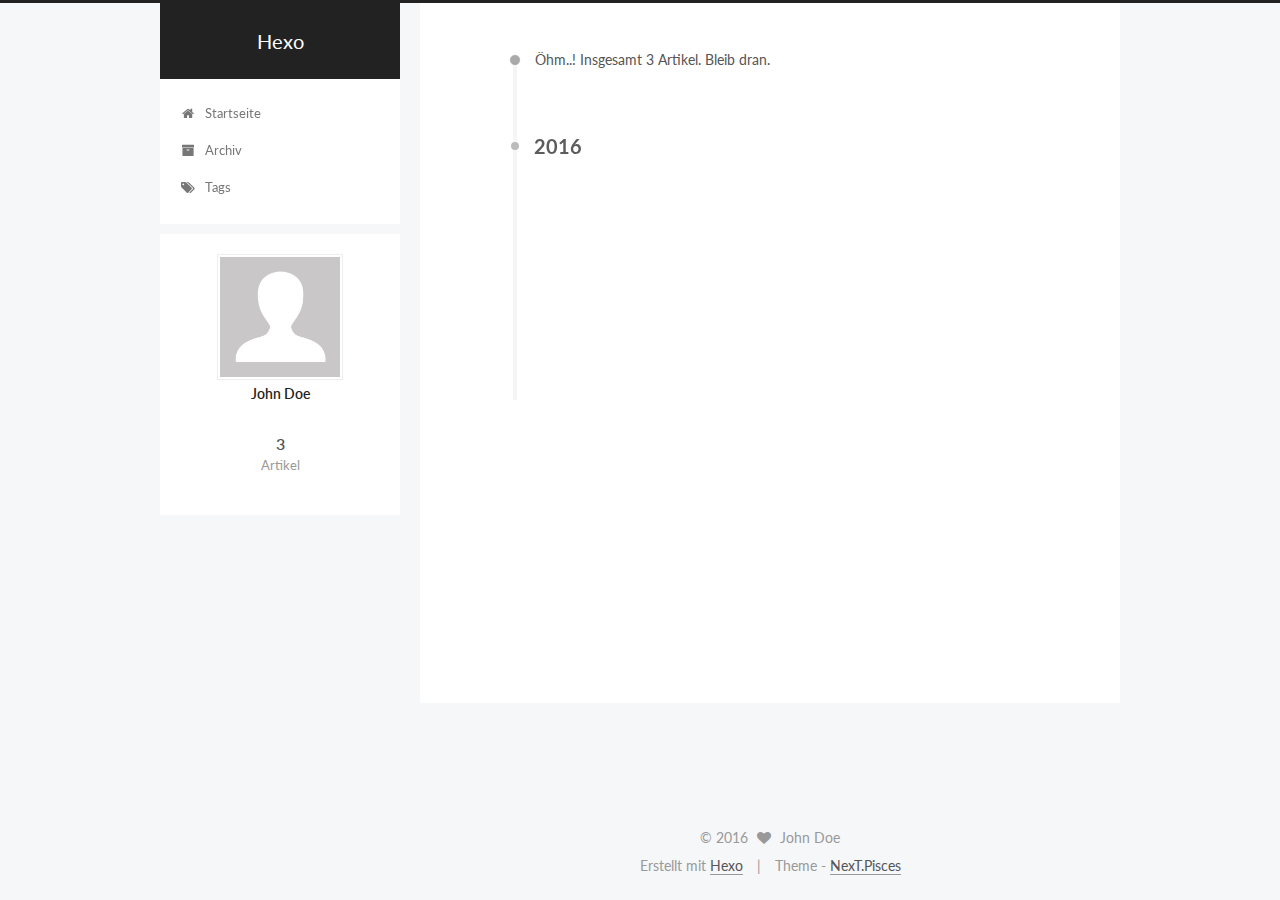
<file: archives/2016/11/index.html>
<!doctype html>



  


<html class="theme-next pisces use-motion">
<head>
  <meta charset="UTF-8"/>
<meta http-equiv="X-UA-Compatible" content="IE=edge,chrome=1" />
<meta name="viewport" content="width=device-width, initial-scale=1, maximum-scale=1"/>



<meta http-equiv="Cache-Control" content="no-transform" />
<meta http-equiv="Cache-Control" content="no-siteapp" />












  
  
  <link href="/vendors/fancybox/source/jquery.fancybox.css?v=2.1.5" rel="stylesheet" type="text/css" />




  
  
  
  

  
    
    
  

  

  

  

  

  
    
    
    <link href="//fonts.googleapis.com/css?family=Lato:300,300italic,400,400italic,700,700italic&subset=latin,latin-ext" rel="stylesheet" type="text/css">
  






<link href="/vendors/font-awesome/css/font-awesome.min.css?v=4.4.0" rel="stylesheet" type="text/css" />

<link href="/css/main.css?v=5.0.1" rel="stylesheet" type="text/css" />


  <meta name="keywords" content="Hexo, NexT" />








  <link rel="shortcut icon" type="image/x-icon" href="/favicon.ico?v=5.0.1" />






<meta property="og:type" content="website">
<meta property="og:title" content="Hexo">
<meta property="og:url" content="http://yoursite.com/archives/2016/11/index.html">
<meta property="og:site_name" content="Hexo">
<meta name="twitter:card" content="summary">
<meta name="twitter:title" content="Hexo">



<script type="text/javascript" id="hexo.configuration">
  var NexT = window.NexT || {};
  var CONFIG = {
    scheme: 'Pisces',
    sidebar: {"position":"left","display":"post"},
    fancybox: true,
    motion: true,
    duoshuo: {
      userId: 0,
      author: 'Author'
    }
  };
</script>

  <title> Archiv | Hexo </title>
</head>

<body itemscope itemtype="http://schema.org/WebPage" lang="">

  










  
  
    
  

  <div class="container one-collumn sidebar-position-left  page-archive  ">
    <div class="headband"></div>

    <header id="header" class="header" itemscope itemtype="http://schema.org/WPHeader">
      <div class="header-inner"><div class="site-meta ">
  

  <div class="custom-logo-site-title">
    <a href="/"  class="brand" rel="start">
      <span class="logo-line-before"><i></i></span>
      <span class="site-title">Hexo</span>
      <span class="logo-line-after"><i></i></span>
    </a>
  </div>
  <p class="site-subtitle"></p>
</div>

<div class="site-nav-toggle">
  <button>
    <span class="btn-bar"></span>
    <span class="btn-bar"></span>
    <span class="btn-bar"></span>
  </button>
</div>

<nav class="site-nav">
  

  
    <ul id="menu" class="menu">
      
        
        <li class="menu-item menu-item-home">
          <a href="/" rel="section">
            
              <i class="menu-item-icon fa fa-fw fa-home"></i> <br />
            
            Startseite
          </a>
        </li>
      
        
        <li class="menu-item menu-item-archives">
          <a href="/archives" rel="section">
            
              <i class="menu-item-icon fa fa-fw fa-archive"></i> <br />
            
            Archiv
          </a>
        </li>
      
        
        <li class="menu-item menu-item-tags">
          <a href="/tags" rel="section">
            
              <i class="menu-item-icon fa fa-fw fa-tags"></i> <br />
            
            Tags
          </a>
        </li>
      

      
    </ul>
  

  
</nav>

 </div>
    </header>

    <main id="main" class="main">
      <div class="main-inner">
        <div class="content-wrap">
          <div id="content" class="content">
            

  <section id="posts" class="posts-collapse">
    <span class="archive-move-on"></span>

    <span class="archive-page-counter">
      
      
      
        
      
      Öhm..! Insgesamt 3 Artikel. Bleib dran.
    </span>

    

      
      
      

      
        
        <div class="collection-title">
          <h2 class="archive-year motion-element" id="archive-year-2016">2016</h2>
        </div>
      
      

      

  <article class="post post-type-normal" itemscope itemtype="http://schema.org/Article">
    <header class="post-header">

      <h1 class="post-title">
        
            <a class="post-title-link" href="/2016/11/26/移动web/" itemprop="url">
              
                <span itemprop="name">移动web</span>
              
            </a>
        
      </h1>

      <div class="post-meta">
        <time class="post-time" itemprop="dateCreated"
              datetime="2016-11-26T22:33:36+08:00"
              content="2016-11-26" >
          11-26
        </time>
      </div>

    </header>
  </article>



    

      
      
      

      
      

      

  <article class="post post-type-normal" itemscope itemtype="http://schema.org/Article">
    <header class="post-header">

      <h1 class="post-title">
        
            <a class="post-title-link" href="/2016/11/26/AngularJs/" itemprop="url">
              
                <span itemprop="name">AngularJs</span>
              
            </a>
        
      </h1>

      <div class="post-meta">
        <time class="post-time" itemprop="dateCreated"
              datetime="2016-11-26T21:46:42+08:00"
              content="2016-11-26" >
          11-26
        </time>
      </div>

    </header>
  </article>



    

      
      
      

      
      

      

  <article class="post post-type-normal" itemscope itemtype="http://schema.org/Article">
    <header class="post-header">

      <h1 class="post-title">
        
            <a class="post-title-link" href="/2016/11/26/hello-world/" itemprop="url">
              
                <span itemprop="name">Hello World</span>
              
            </a>
        
      </h1>

      <div class="post-meta">
        <time class="post-time" itemprop="dateCreated"
              datetime="2016-11-26T21:27:12+08:00"
              content="2016-11-26" >
          11-26
        </time>
      </div>

    </header>
  </article>



    

  </section>

  



          </div>
          


          

        </div>
        
          
  
  <div class="sidebar-toggle">
    <div class="sidebar-toggle-line-wrap">
      <span class="sidebar-toggle-line sidebar-toggle-line-first"></span>
      <span class="sidebar-toggle-line sidebar-toggle-line-middle"></span>
      <span class="sidebar-toggle-line sidebar-toggle-line-last"></span>
    </div>
  </div>

  <aside id="sidebar" class="sidebar">
    <div class="sidebar-inner">

      

      

      <section class="site-overview sidebar-panel  sidebar-panel-active ">
        <div class="site-author motion-element" itemprop="author" itemscope itemtype="http://schema.org/Person">
          <img class="site-author-image" itemprop="image"
               src="/images/avatar.gif"
               alt="John Doe" />
          <p class="site-author-name" itemprop="name">John Doe</p>
          <p class="site-description motion-element" itemprop="description"></p>
        </div>
        <nav class="site-state motion-element">
          <div class="site-state-item site-state-posts">
            <a href="/archives">
              <span class="site-state-item-count">3</span>
              <span class="site-state-item-name">Artikel</span>
            </a>
          </div>

          

          

        </nav>

        

        <div class="links-of-author motion-element">
          
        </div>

        
        

        
        

      </section>

      

    </div>
  </aside>


        
      </div>
    </main>

    <footer id="footer" class="footer">
      <div class="footer-inner">
        <div class="copyright" >
  
  &copy; 
  <span itemprop="copyrightYear">2016</span>
  <span class="with-love">
    <i class="fa fa-heart"></i>
  </span>
  <span class="author" itemprop="copyrightHolder">John Doe</span>
</div>

<div class="powered-by">
  Erstellt mit  <a class="theme-link" href="http://hexo.io">Hexo</a>
</div>

<div class="theme-info">
  Theme -
  <a class="theme-link" href="https://github.com/iissnan/hexo-theme-next">
    NexT.Pisces
  </a>
</div>

        

        
      </div>
    </footer>

    <div class="back-to-top">
      <i class="fa fa-arrow-up"></i>
    </div>
  </div>

  

<script type="text/javascript">
  if (Object.prototype.toString.call(window.Promise) !== '[object Function]') {
    window.Promise = null;
  }
</script>









  



  
  <script type="text/javascript" src="/vendors/jquery/index.js?v=2.1.3"></script>

  
  <script type="text/javascript" src="/vendors/fastclick/lib/fastclick.min.js?v=1.0.6"></script>

  
  <script type="text/javascript" src="/vendors/jquery_lazyload/jquery.lazyload.js?v=1.9.7"></script>

  
  <script type="text/javascript" src="/vendors/velocity/velocity.min.js?v=1.2.1"></script>

  
  <script type="text/javascript" src="/vendors/velocity/velocity.ui.min.js?v=1.2.1"></script>

  
  <script type="text/javascript" src="/vendors/fancybox/source/jquery.fancybox.pack.js?v=2.1.5"></script>


  


  <script type="text/javascript" src="/js/src/utils.js?v=5.0.1"></script>

  <script type="text/javascript" src="/js/src/motion.js?v=5.0.1"></script>



  
  


  <script type="text/javascript" src="/js/src/affix.js?v=5.0.1"></script>

  <script type="text/javascript" src="/js/src/schemes/pisces.js?v=5.0.1"></script>



  
  
    <script type="text/javascript" id="motion.page.archive">
      $('.archive-year').velocity('transition.slideLeftIn');
    </script>
  


  


  <script type="text/javascript" src="/js/src/bootstrap.js?v=5.0.1"></script>



  



  



  
  
  

  

  

</body>
</html>
</file>
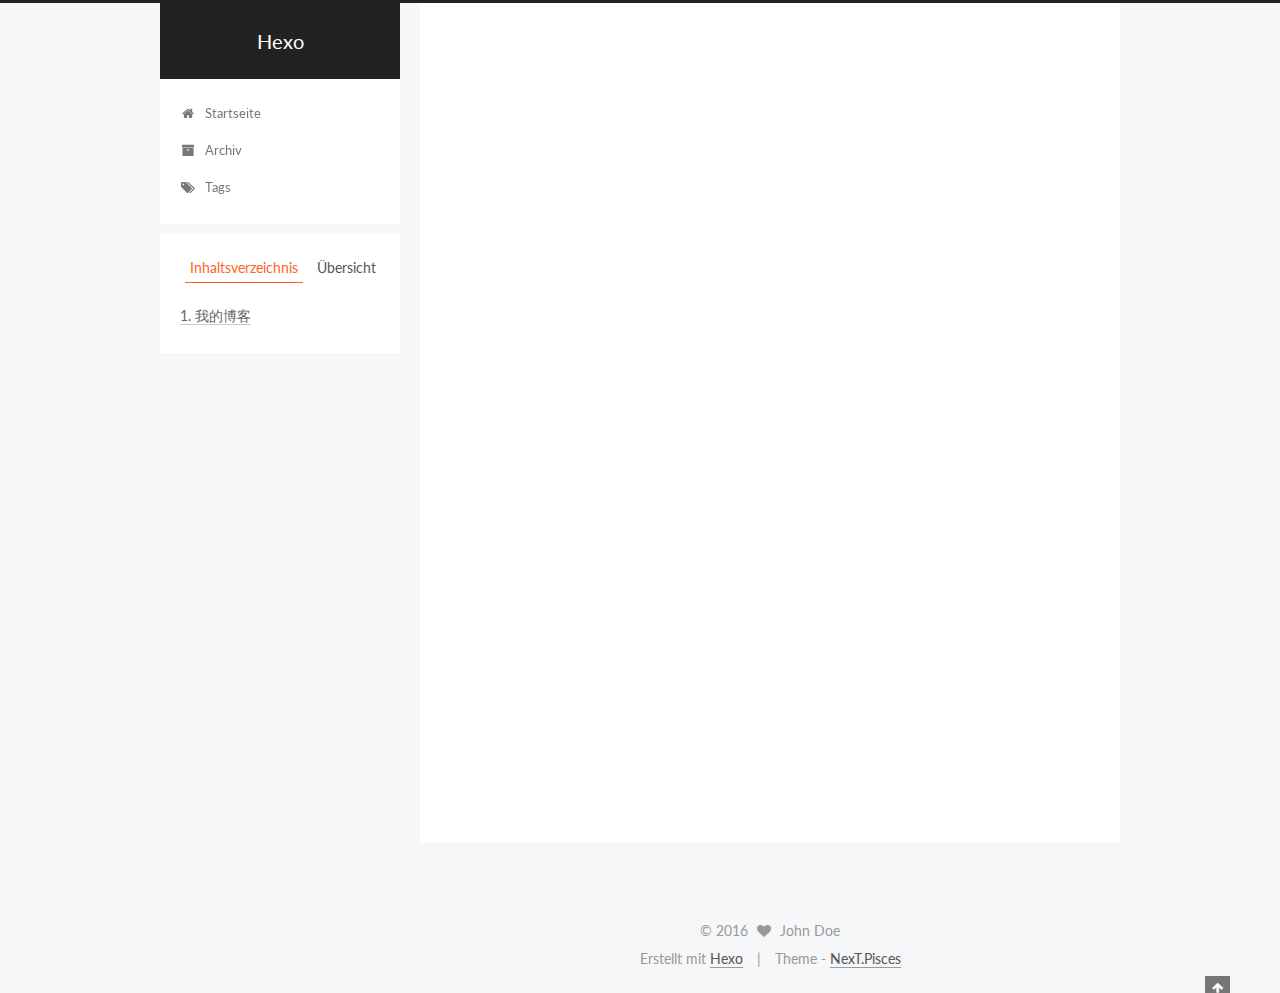
<file: 2016/11/26/AngularJs/index.html>
<!doctype html>



  


<html class="theme-next pisces use-motion">
<head>
  <meta charset="UTF-8"/>
<meta http-equiv="X-UA-Compatible" content="IE=edge,chrome=1" />
<meta name="viewport" content="width=device-width, initial-scale=1, maximum-scale=1"/>



<meta http-equiv="Cache-Control" content="no-transform" />
<meta http-equiv="Cache-Control" content="no-siteapp" />












  
  
  <link href="/vendors/fancybox/source/jquery.fancybox.css?v=2.1.5" rel="stylesheet" type="text/css" />




  
  
  
  

  
    
    
  

  

  

  

  

  
    
    
    <link href="//fonts.googleapis.com/css?family=Lato:300,300italic,400,400italic,700,700italic&subset=latin,latin-ext" rel="stylesheet" type="text/css">
  






<link href="/vendors/font-awesome/css/font-awesome.min.css?v=4.4.0" rel="stylesheet" type="text/css" />

<link href="/css/main.css?v=5.0.1" rel="stylesheet" type="text/css" />


  <meta name="keywords" content="Hexo, NexT" />








  <link rel="shortcut icon" type="image/x-icon" href="/favicon.ico?v=5.0.1" />






<meta name="description" content="我的博客1234567891011121314151617&amp;lt;div class=&quot;header-con&quot;&amp;gt;          &amp;lt;div class=&quot;header-l fl&quot;&amp;gt;送至：北京&amp;lt;/div&amp;gt;          &amp;lt;div class=&quot;header-r fr&quot;&amp;gt;              &amp;lt;ul&amp;gt;">
<meta property="og:type" content="article">
<meta property="og:title" content="AngularJs">
<meta property="og:url" content="http://yoursite.com/2016/11/26/AngularJs/index.html">
<meta property="og:site_name" content="Hexo">
<meta property="og:description" content="我的博客1234567891011121314151617&amp;lt;div class=&quot;header-con&quot;&amp;gt;          &amp;lt;div class=&quot;header-l fl&quot;&amp;gt;送至：北京&amp;lt;/div&amp;gt;          &amp;lt;div class=&quot;header-r fr&quot;&amp;gt;              &amp;lt;ul&amp;gt;">
<meta property="og:updated_time" content="2016-11-26T14:32:44.568Z">
<meta name="twitter:card" content="summary">
<meta name="twitter:title" content="AngularJs">
<meta name="twitter:description" content="我的博客1234567891011121314151617&amp;lt;div class=&quot;header-con&quot;&amp;gt;          &amp;lt;div class=&quot;header-l fl&quot;&amp;gt;送至：北京&amp;lt;/div&amp;gt;          &amp;lt;div class=&quot;header-r fr&quot;&amp;gt;              &amp;lt;ul&amp;gt;">



<script type="text/javascript" id="hexo.configuration">
  var NexT = window.NexT || {};
  var CONFIG = {
    scheme: 'Pisces',
    sidebar: {"position":"left","display":"post"},
    fancybox: true,
    motion: true,
    duoshuo: {
      userId: 0,
      author: 'Author'
    }
  };
</script>

  <title> AngularJs | Hexo </title>
</head>

<body itemscope itemtype="http://schema.org/WebPage" lang="">

  










  
  
    
  

  <div class="container one-collumn sidebar-position-left page-post-detail ">
    <div class="headband"></div>

    <header id="header" class="header" itemscope itemtype="http://schema.org/WPHeader">
      <div class="header-inner"><div class="site-meta ">
  

  <div class="custom-logo-site-title">
    <a href="/"  class="brand" rel="start">
      <span class="logo-line-before"><i></i></span>
      <span class="site-title">Hexo</span>
      <span class="logo-line-after"><i></i></span>
    </a>
  </div>
  <p class="site-subtitle"></p>
</div>

<div class="site-nav-toggle">
  <button>
    <span class="btn-bar"></span>
    <span class="btn-bar"></span>
    <span class="btn-bar"></span>
  </button>
</div>

<nav class="site-nav">
  

  
    <ul id="menu" class="menu">
      
        
        <li class="menu-item menu-item-home">
          <a href="/" rel="section">
            
              <i class="menu-item-icon fa fa-fw fa-home"></i> <br />
            
            Startseite
          </a>
        </li>
      
        
        <li class="menu-item menu-item-archives">
          <a href="/archives" rel="section">
            
              <i class="menu-item-icon fa fa-fw fa-archive"></i> <br />
            
            Archiv
          </a>
        </li>
      
        
        <li class="menu-item menu-item-tags">
          <a href="/tags" rel="section">
            
              <i class="menu-item-icon fa fa-fw fa-tags"></i> <br />
            
            Tags
          </a>
        </li>
      

      
    </ul>
  

  
</nav>

 </div>
    </header>

    <main id="main" class="main">
      <div class="main-inner">
        <div class="content-wrap">
          <div id="content" class="content">
            

  <div id="posts" class="posts-expand">
    

  
  

  
  
  

  <article class="post post-type-normal " itemscope itemtype="http://schema.org/Article">

    
      <header class="post-header">

        
        
          <h1 class="post-title" itemprop="name headline">
            
            
              
                AngularJs
              
            
          </h1>
        

        <div class="post-meta">
          <span class="post-time">
            <span class="post-meta-item-icon">
              <i class="fa fa-calendar-o"></i>
            </span>
            <span class="post-meta-item-text">Veröffentlicht am</span>
            <time itemprop="dateCreated" datetime="2016-11-26T21:46:42+08:00" content="2016-11-26">
              2016-11-26
            </time>
          </span>

          

          
            
          

          

          
          

          
        </div>
      </header>
    


    <div class="post-body" itemprop="articleBody">

      
      

      
        <h1 id="我的博客"><a href="#我的博客" class="headerlink" title="我的博客"></a>我的博客</h1><figure class="highlight html"><table><tr><td class="gutter"><pre><div class="line">1</div><div class="line">2</div><div class="line">3</div><div class="line">4</div><div class="line">5</div><div class="line">6</div><div class="line">7</div><div class="line">8</div><div class="line">9</div><div class="line">10</div><div class="line">11</div><div class="line">12</div><div class="line">13</div><div class="line">14</div><div class="line">15</div><div class="line">16</div><div class="line">17</div></pre></td><td class="code"><pre><div class="line"><span class="tag">&lt;<span class="name">div</span> <span class="attr">class</span>=<span class="string">"header-con"</span>&gt;</span></div><div class="line">          <span class="tag">&lt;<span class="name">div</span> <span class="attr">class</span>=<span class="string">"header-l fl"</span>&gt;</span>送至：北京<span class="tag">&lt;/<span class="name">div</span>&gt;</span></div><div class="line">          <span class="tag">&lt;<span class="name">div</span> <span class="attr">class</span>=<span class="string">"header-r fr"</span>&gt;</span></div><div class="line">              <span class="tag">&lt;<span class="name">ul</span>&gt;</span></div><div class="line">                  <span class="tag">&lt;<span class="name">li</span>&gt;</span><span class="tag">&lt;<span class="name">a</span> <span class="attr">href</span>=<span class="string">"#"</span>&gt;</span>你好，请登录<span class="tag">&lt;<span class="name">span</span> <span class="attr">class</span>=<span class="string">"free"</span>&gt;</span>免费注册<span class="tag">&lt;/<span class="name">span</span>&gt;</span><span class="tag">&lt;<span class="name">span</span>&gt;</span>|<span class="tag">&lt;/<span class="name">span</span>&gt;</span><span class="tag">&lt;/<span class="name">a</span>&gt;</span><span class="tag">&lt;/<span class="name">li</span>&gt;</span></div><div class="line">                  <span class="tag">&lt;<span class="name">li</span>&gt;</span><span class="tag">&lt;<span class="name">a</span> <span class="attr">href</span>=<span class="string">"#"</span>&gt;</span>我的订单<span class="tag">&lt;<span class="name">span</span>&gt;</span>|<span class="tag">&lt;/<span class="name">span</span>&gt;</span><span class="tag">&lt;/<span class="name">a</span>&gt;</span><span class="tag">&lt;/<span class="name">li</span>&gt;</span></div><div class="line">                  <span class="tag">&lt;<span class="name">li</span>&gt;</span><span class="tag">&lt;<span class="name">a</span> <span class="attr">href</span>=<span class="string">"#"</span>&gt;</span>我的京东<span class="tag">&lt;<span class="name">span</span>&gt;</span>|<span class="tag">&lt;/<span class="name">span</span>&gt;</span><span class="tag">&lt;/<span class="name">a</span>&gt;</span><span class="tag">&lt;/<span class="name">li</span>&gt;</span></div><div class="line">                  <span class="tag">&lt;<span class="name">li</span>&gt;</span><span class="tag">&lt;<span class="name">a</span> <span class="attr">href</span>=<span class="string">"#"</span>&gt;</span>京东会员<span class="tag">&lt;<span class="name">span</span>&gt;</span>|<span class="tag">&lt;/<span class="name">span</span>&gt;</span><span class="tag">&lt;/<span class="name">a</span>&gt;</span><span class="tag">&lt;/<span class="name">li</span>&gt;</span></div><div class="line">                  <span class="tag">&lt;<span class="name">li</span>&gt;</span><span class="tag">&lt;<span class="name">a</span> <span class="attr">href</span>=<span class="string">"#"</span>&gt;</span>企业采购<span class="tag">&lt;<span class="name">span</span>&gt;</span>| <span class="tag">&lt;/<span class="name">span</span>&gt;</span><span class="tag">&lt;/<span class="name">a</span>&gt;</span><span class="tag">&lt;/<span class="name">li</span>&gt;</span></div><div class="line">                  <span class="tag">&lt;<span class="name">li</span> <span class="attr">class</span>=<span class="string">"mobile"</span>&gt;</span><span class="tag">&lt;<span class="name">span</span> <span class="attr">class</span>=<span class="string">"phone"</span>&gt;</span><span class="tag">&lt;/<span class="name">span</span>&gt;</span><span class="tag">&lt;<span class="name">a</span> <span class="attr">href</span>=<span class="string">"#"</span>&gt;</span>手机京东<span class="tag">&lt;<span class="name">span</span>&gt;</span>|<span class="tag">&lt;/<span class="name">span</span>&gt;</span><span class="tag">&lt;/<span class="name">a</span>&gt;</span><span class="tag">&lt;/<span class="name">li</span>&gt;</span></div><div class="line">                  <span class="tag">&lt;<span class="name">li</span>&gt;</span><span class="tag">&lt;<span class="name">a</span> <span class="attr">href</span>=<span class="string">"#"</span>&gt;</span>关注京东<span class="tag">&lt;<span class="name">span</span>&gt;</span>|<span class="tag">&lt;/<span class="name">span</span>&gt;</span><span class="tag">&lt;/<span class="name">a</span>&gt;</span><span class="tag">&lt;/<span class="name">li</span>&gt;</span></div><div class="line">                  <span class="tag">&lt;<span class="name">li</span>&gt;</span><span class="tag">&lt;<span class="name">a</span> <span class="attr">href</span>=<span class="string">"#"</span>&gt;</span>客户服务<span class="tag">&lt;<span class="name">span</span>&gt;</span>|<span class="tag">&lt;/<span class="name">span</span>&gt;</span><span class="tag">&lt;/<span class="name">a</span>&gt;</span><span class="tag">&lt;/<span class="name">li</span>&gt;</span></div><div class="line">                  <span class="tag">&lt;<span class="name">li</span>&gt;</span><span class="tag">&lt;<span class="name">a</span> <span class="attr">href</span>=<span class="string">"#"</span>&gt;</span>网站导航<span class="tag">&lt;<span class="name">span</span>&gt;</span><span class="tag">&lt;/<span class="name">span</span>&gt;</span><span class="tag">&lt;/<span class="name">a</span>&gt;</span><span class="tag">&lt;/<span class="name">li</span>&gt;</span></div><div class="line">              <span class="tag">&lt;/<span class="name">ul</span>&gt;</span></div><div class="line"></div><div class="line">          <span class="tag">&lt;/<span class="name">div</span>&gt;</span></div><div class="line">      <span class="tag">&lt;/<span class="name">div</span>&gt;</span></div></pre></td></tr></table></figure>

      
    </div>

    <div>
      
        
      
    </div>

    <div>
      
        

      
    </div>

    <footer class="post-footer">
      

      
        <div class="post-nav">
          <div class="post-nav-next post-nav-item">
            
              <a href="/2016/11/26/hello-world/" rel="next" title="Hello World">
                <i class="fa fa-chevron-left"></i> Hello World
              </a>
            
          </div>

          <div class="post-nav-prev post-nav-item">
            
              <a href="/2016/11/26/移动web/" rel="prev" title="移动web">
                移动web <i class="fa fa-chevron-right"></i>
              </a>
            
          </div>
        </div>
      

      
      
    </footer>
  </article>



    <div class="post-spread">
      
    </div>
  </div>


          </div>
          


          
  <div class="comments" id="comments">
    
  </div>


        </div>
        
          
  
  <div class="sidebar-toggle">
    <div class="sidebar-toggle-line-wrap">
      <span class="sidebar-toggle-line sidebar-toggle-line-first"></span>
      <span class="sidebar-toggle-line sidebar-toggle-line-middle"></span>
      <span class="sidebar-toggle-line sidebar-toggle-line-last"></span>
    </div>
  </div>

  <aside id="sidebar" class="sidebar">
    <div class="sidebar-inner">

      

      
        <ul class="sidebar-nav motion-element">
          <li class="sidebar-nav-toc sidebar-nav-active" data-target="post-toc-wrap" >
            Inhaltsverzeichnis
          </li>
          <li class="sidebar-nav-overview" data-target="site-overview">
            Übersicht
          </li>
        </ul>
      

      <section class="site-overview sidebar-panel ">
        <div class="site-author motion-element" itemprop="author" itemscope itemtype="http://schema.org/Person">
          <img class="site-author-image" itemprop="image"
               src="/images/avatar.gif"
               alt="John Doe" />
          <p class="site-author-name" itemprop="name">John Doe</p>
          <p class="site-description motion-element" itemprop="description"></p>
        </div>
        <nav class="site-state motion-element">
          <div class="site-state-item site-state-posts">
            <a href="/archives">
              <span class="site-state-item-count">3</span>
              <span class="site-state-item-name">Artikel</span>
            </a>
          </div>

          

          

        </nav>

        

        <div class="links-of-author motion-element">
          
        </div>

        
        

        
        

      </section>

      
        <section class="post-toc-wrap motion-element sidebar-panel sidebar-panel-active">
          <div class="post-toc">
            
              
            
            
              <div class="post-toc-content"><ol class="nav"><li class="nav-item nav-level-1"><a class="nav-link" href="#我的博客"><span class="nav-number">1.</span> <span class="nav-text">我的博客</span></a></li></ol></div>
            
          </div>
        </section>
      

    </div>
  </aside>


        
      </div>
    </main>

    <footer id="footer" class="footer">
      <div class="footer-inner">
        <div class="copyright" >
  
  &copy; 
  <span itemprop="copyrightYear">2016</span>
  <span class="with-love">
    <i class="fa fa-heart"></i>
  </span>
  <span class="author" itemprop="copyrightHolder">John Doe</span>
</div>

<div class="powered-by">
  Erstellt mit  <a class="theme-link" href="http://hexo.io">Hexo</a>
</div>

<div class="theme-info">
  Theme -
  <a class="theme-link" href="https://github.com/iissnan/hexo-theme-next">
    NexT.Pisces
  </a>
</div>

        

        
      </div>
    </footer>

    <div class="back-to-top">
      <i class="fa fa-arrow-up"></i>
    </div>
  </div>

  

<script type="text/javascript">
  if (Object.prototype.toString.call(window.Promise) !== '[object Function]') {
    window.Promise = null;
  }
</script>









  



  
  <script type="text/javascript" src="/vendors/jquery/index.js?v=2.1.3"></script>

  
  <script type="text/javascript" src="/vendors/fastclick/lib/fastclick.min.js?v=1.0.6"></script>

  
  <script type="text/javascript" src="/vendors/jquery_lazyload/jquery.lazyload.js?v=1.9.7"></script>

  
  <script type="text/javascript" src="/vendors/velocity/velocity.min.js?v=1.2.1"></script>

  
  <script type="text/javascript" src="/vendors/velocity/velocity.ui.min.js?v=1.2.1"></script>

  
  <script type="text/javascript" src="/vendors/fancybox/source/jquery.fancybox.pack.js?v=2.1.5"></script>


  


  <script type="text/javascript" src="/js/src/utils.js?v=5.0.1"></script>

  <script type="text/javascript" src="/js/src/motion.js?v=5.0.1"></script>



  
  


  <script type="text/javascript" src="/js/src/affix.js?v=5.0.1"></script>

  <script type="text/javascript" src="/js/src/schemes/pisces.js?v=5.0.1"></script>



  
  <script type="text/javascript" src="/js/src/scrollspy.js?v=5.0.1"></script>
<script type="text/javascript" src="/js/src/post-details.js?v=5.0.1"></script>



  


  <script type="text/javascript" src="/js/src/bootstrap.js?v=5.0.1"></script>



  



  



  
  
  

  

  

</body>
</html>
</file>
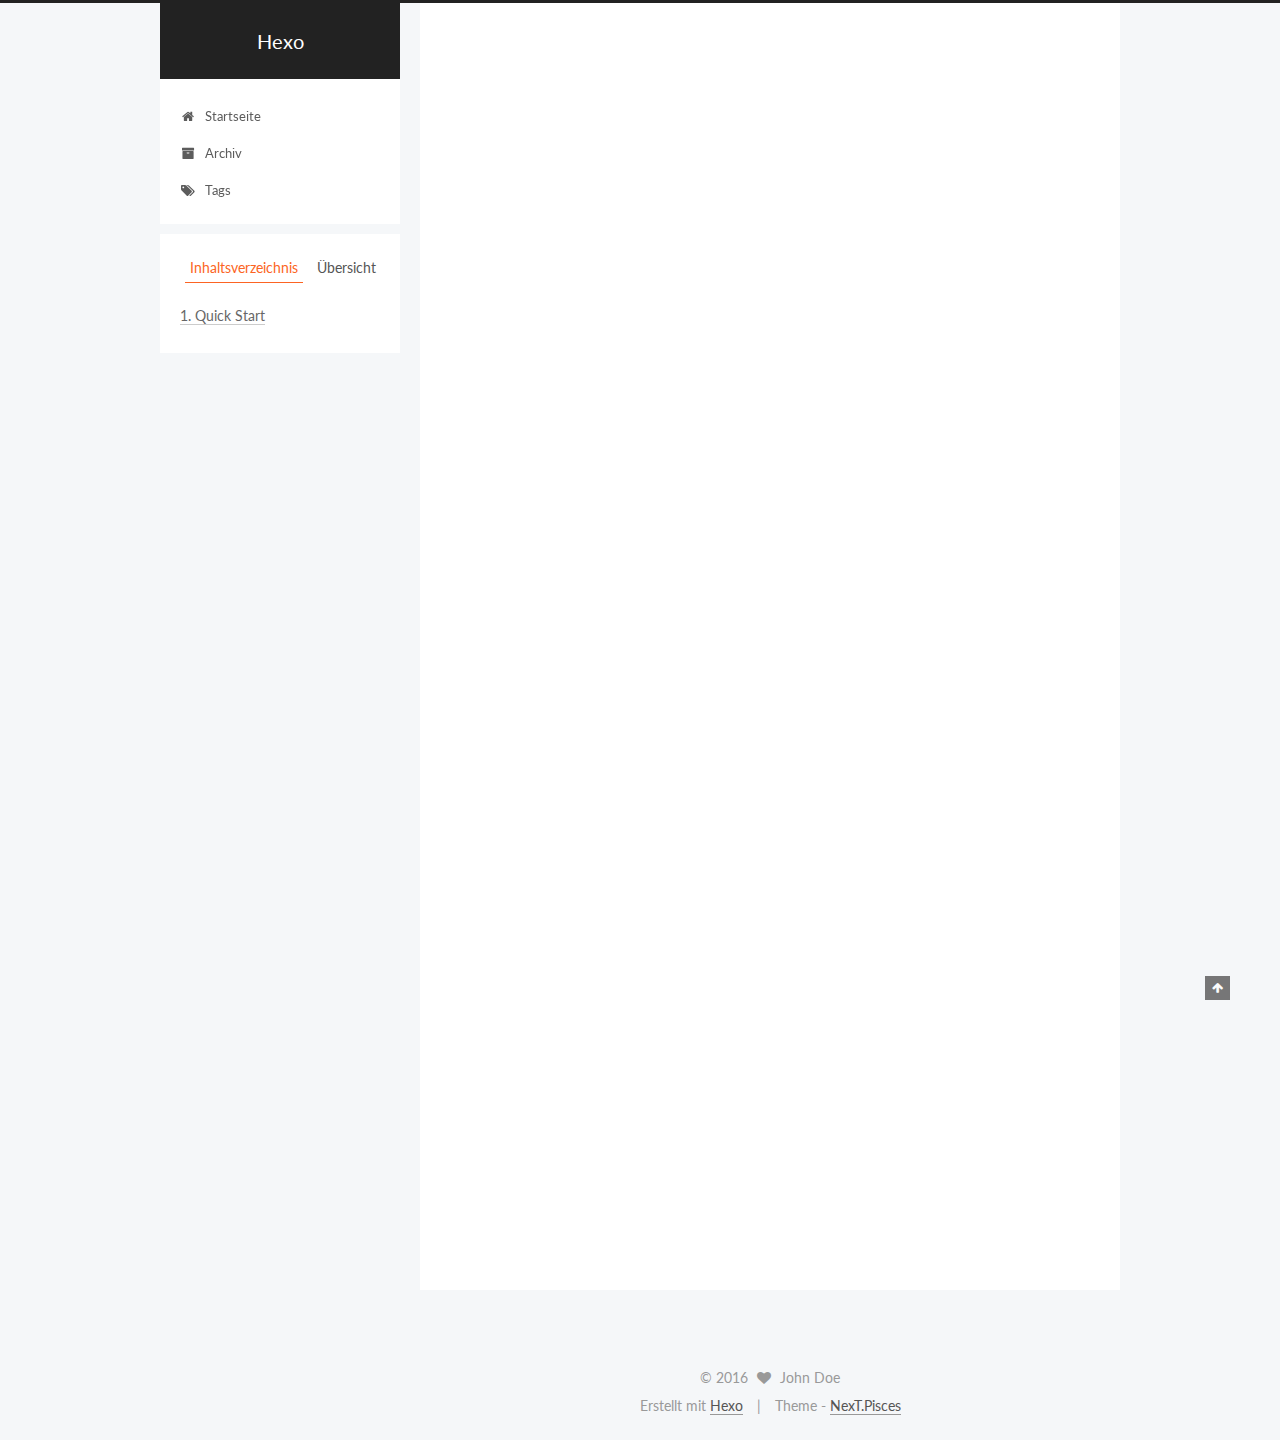
<file: 2016/11/26/hello-world/index.html>
<!doctype html>



  


<html class="theme-next pisces use-motion">
<head>
  <meta charset="UTF-8"/>
<meta http-equiv="X-UA-Compatible" content="IE=edge,chrome=1" />
<meta name="viewport" content="width=device-width, initial-scale=1, maximum-scale=1"/>



<meta http-equiv="Cache-Control" content="no-transform" />
<meta http-equiv="Cache-Control" content="no-siteapp" />












  
  
  <link href="/vendors/fancybox/source/jquery.fancybox.css?v=2.1.5" rel="stylesheet" type="text/css" />




  
  
  
  

  
    
    
  

  

  

  

  

  
    
    
    <link href="//fonts.googleapis.com/css?family=Lato:300,300italic,400,400italic,700,700italic&subset=latin,latin-ext" rel="stylesheet" type="text/css">
  






<link href="/vendors/font-awesome/css/font-awesome.min.css?v=4.4.0" rel="stylesheet" type="text/css" />

<link href="/css/main.css?v=5.0.1" rel="stylesheet" type="text/css" />


  <meta name="keywords" content="Hexo, NexT" />








  <link rel="shortcut icon" type="image/x-icon" href="/favicon.ico?v=5.0.1" />






<meta name="description" content="Welcome to Hexo! This is your very first post. Check documentation for more info. If you get any problems when using Hexo, you can find the answer in troubleshooting or you can ask me on GitHub.
Quick">
<meta property="og:type" content="article">
<meta property="og:title" content="Hello World">
<meta property="og:url" content="http://yoursite.com/2016/11/26/hello-world/index.html">
<meta property="og:site_name" content="Hexo">
<meta property="og:description" content="Welcome to Hexo! This is your very first post. Check documentation for more info. If you get any problems when using Hexo, you can find the answer in troubleshooting or you can ask me on GitHub.
Quick">
<meta property="og:updated_time" content="2016-11-26T13:27:12.645Z">
<meta name="twitter:card" content="summary">
<meta name="twitter:title" content="Hello World">
<meta name="twitter:description" content="Welcome to Hexo! This is your very first post. Check documentation for more info. If you get any problems when using Hexo, you can find the answer in troubleshooting or you can ask me on GitHub.
Quick">



<script type="text/javascript" id="hexo.configuration">
  var NexT = window.NexT || {};
  var CONFIG = {
    scheme: 'Pisces',
    sidebar: {"position":"left","display":"post"},
    fancybox: true,
    motion: true,
    duoshuo: {
      userId: 0,
      author: 'Author'
    }
  };
</script>

  <title> Hello World | Hexo </title>
</head>

<body itemscope itemtype="http://schema.org/WebPage" lang="">

  










  
  
    
  

  <div class="container one-collumn sidebar-position-left page-post-detail ">
    <div class="headband"></div>

    <header id="header" class="header" itemscope itemtype="http://schema.org/WPHeader">
      <div class="header-inner"><div class="site-meta ">
  

  <div class="custom-logo-site-title">
    <a href="/"  class="brand" rel="start">
      <span class="logo-line-before"><i></i></span>
      <span class="site-title">Hexo</span>
      <span class="logo-line-after"><i></i></span>
    </a>
  </div>
  <p class="site-subtitle"></p>
</div>

<div class="site-nav-toggle">
  <button>
    <span class="btn-bar"></span>
    <span class="btn-bar"></span>
    <span class="btn-bar"></span>
  </button>
</div>

<nav class="site-nav">
  

  
    <ul id="menu" class="menu">
      
        
        <li class="menu-item menu-item-home">
          <a href="/" rel="section">
            
              <i class="menu-item-icon fa fa-fw fa-home"></i> <br />
            
            Startseite
          </a>
        </li>
      
        
        <li class="menu-item menu-item-archives">
          <a href="/archives" rel="section">
            
              <i class="menu-item-icon fa fa-fw fa-archive"></i> <br />
            
            Archiv
          </a>
        </li>
      
        
        <li class="menu-item menu-item-tags">
          <a href="/tags" rel="section">
            
              <i class="menu-item-icon fa fa-fw fa-tags"></i> <br />
            
            Tags
          </a>
        </li>
      

      
    </ul>
  

  
</nav>

 </div>
    </header>

    <main id="main" class="main">
      <div class="main-inner">
        <div class="content-wrap">
          <div id="content" class="content">
            

  <div id="posts" class="posts-expand">
    

  
  

  
  
  

  <article class="post post-type-normal " itemscope itemtype="http://schema.org/Article">

    
      <header class="post-header">

        
        
          <h1 class="post-title" itemprop="name headline">
            
            
              
                Hello World
              
            
          </h1>
        

        <div class="post-meta">
          <span class="post-time">
            <span class="post-meta-item-icon">
              <i class="fa fa-calendar-o"></i>
            </span>
            <span class="post-meta-item-text">Veröffentlicht am</span>
            <time itemprop="dateCreated" datetime="2016-11-26T21:27:12+08:00" content="2016-11-26">
              2016-11-26
            </time>
          </span>

          

          
            
          

          

          
          

          
        </div>
      </header>
    


    <div class="post-body" itemprop="articleBody">

      
      

      
        <p>Welcome to <a href="https://hexo.io/" target="_blank" rel="external">Hexo</a>! This is your very first post. Check <a href="https://hexo.io/docs/" target="_blank" rel="external">documentation</a> for more info. If you get any problems when using Hexo, you can find the answer in <a href="https://hexo.io/docs/troubleshooting.html" target="_blank" rel="external">troubleshooting</a> or you can ask me on <a href="https://github.com/hexojs/hexo/issues" target="_blank" rel="external">GitHub</a>.</p>
<h2 id="Quick-Start"><a href="#Quick-Start" class="headerlink" title="Quick Start"></a>Quick Start</h2><h3 id="Create-a-new-post"><a href="#Create-a-new-post" class="headerlink" title="Create a new post"></a>Create a new post</h3><figure class="highlight bash"><table><tr><td class="gutter"><pre><div class="line">1</div></pre></td><td class="code"><pre><div class="line">$ hexo new <span class="string">"My New Post"</span></div></pre></td></tr></table></figure>
<p>More info: <a href="https://hexo.io/docs/writing.html" target="_blank" rel="external">Writing</a></p>
<h3 id="Run-server"><a href="#Run-server" class="headerlink" title="Run server"></a>Run server</h3><figure class="highlight bash"><table><tr><td class="gutter"><pre><div class="line">1</div></pre></td><td class="code"><pre><div class="line">$ hexo server</div></pre></td></tr></table></figure>
<p>More info: <a href="https://hexo.io/docs/server.html" target="_blank" rel="external">Server</a></p>
<h3 id="Generate-static-files"><a href="#Generate-static-files" class="headerlink" title="Generate static files"></a>Generate static files</h3><figure class="highlight bash"><table><tr><td class="gutter"><pre><div class="line">1</div></pre></td><td class="code"><pre><div class="line">$ hexo generate</div></pre></td></tr></table></figure>
<p>More info: <a href="https://hexo.io/docs/generating.html" target="_blank" rel="external">Generating</a></p>
<h3 id="Deploy-to-remote-sites"><a href="#Deploy-to-remote-sites" class="headerlink" title="Deploy to remote sites"></a>Deploy to remote sites</h3><figure class="highlight bash"><table><tr><td class="gutter"><pre><div class="line">1</div></pre></td><td class="code"><pre><div class="line">$ hexo deploy</div></pre></td></tr></table></figure>
<p>More info: <a href="https://hexo.io/docs/deployment.html" target="_blank" rel="external">Deployment</a></p>

      
    </div>

    <div>
      
        
      
    </div>

    <div>
      
        

      
    </div>

    <footer class="post-footer">
      

      
        <div class="post-nav">
          <div class="post-nav-next post-nav-item">
            
          </div>

          <div class="post-nav-prev post-nav-item">
            
              <a href="/2016/11/26/AngularJs/" rel="prev" title="AngularJs">
                AngularJs <i class="fa fa-chevron-right"></i>
              </a>
            
          </div>
        </div>
      

      
      
    </footer>
  </article>



    <div class="post-spread">
      
    </div>
  </div>


          </div>
          


          
  <div class="comments" id="comments">
    
  </div>


        </div>
        
          
  
  <div class="sidebar-toggle">
    <div class="sidebar-toggle-line-wrap">
      <span class="sidebar-toggle-line sidebar-toggle-line-first"></span>
      <span class="sidebar-toggle-line sidebar-toggle-line-middle"></span>
      <span class="sidebar-toggle-line sidebar-toggle-line-last"></span>
    </div>
  </div>

  <aside id="sidebar" class="sidebar">
    <div class="sidebar-inner">

      

      
        <ul class="sidebar-nav motion-element">
          <li class="sidebar-nav-toc sidebar-nav-active" data-target="post-toc-wrap" >
            Inhaltsverzeichnis
          </li>
          <li class="sidebar-nav-overview" data-target="site-overview">
            Übersicht
          </li>
        </ul>
      

      <section class="site-overview sidebar-panel ">
        <div class="site-author motion-element" itemprop="author" itemscope itemtype="http://schema.org/Person">
          <img class="site-author-image" itemprop="image"
               src="/images/avatar.gif"
               alt="John Doe" />
          <p class="site-author-name" itemprop="name">John Doe</p>
          <p class="site-description motion-element" itemprop="description"></p>
        </div>
        <nav class="site-state motion-element">
          <div class="site-state-item site-state-posts">
            <a href="/archives">
              <span class="site-state-item-count">3</span>
              <span class="site-state-item-name">Artikel</span>
            </a>
          </div>

          

          

        </nav>

        

        <div class="links-of-author motion-element">
          
        </div>

        
        

        
        

      </section>

      
        <section class="post-toc-wrap motion-element sidebar-panel sidebar-panel-active">
          <div class="post-toc">
            
              
            
            
              <div class="post-toc-content"><ol class="nav"><li class="nav-item nav-level-2"><a class="nav-link" href="#Quick-Start"><span class="nav-number">1.</span> <span class="nav-text">Quick Start</span></a><ol class="nav-child"><li class="nav-item nav-level-3"><a class="nav-link" href="#Create-a-new-post"><span class="nav-number">1.1.</span> <span class="nav-text">Create a new post</span></a></li><li class="nav-item nav-level-3"><a class="nav-link" href="#Run-server"><span class="nav-number">1.2.</span> <span class="nav-text">Run server</span></a></li><li class="nav-item nav-level-3"><a class="nav-link" href="#Generate-static-files"><span class="nav-number">1.3.</span> <span class="nav-text">Generate static files</span></a></li><li class="nav-item nav-level-3"><a class="nav-link" href="#Deploy-to-remote-sites"><span class="nav-number">1.4.</span> <span class="nav-text">Deploy to remote sites</span></a></li></ol></li></ol></div>
            
          </div>
        </section>
      

    </div>
  </aside>


        
      </div>
    </main>

    <footer id="footer" class="footer">
      <div class="footer-inner">
        <div class="copyright" >
  
  &copy; 
  <span itemprop="copyrightYear">2016</span>
  <span class="with-love">
    <i class="fa fa-heart"></i>
  </span>
  <span class="author" itemprop="copyrightHolder">John Doe</span>
</div>

<div class="powered-by">
  Erstellt mit  <a class="theme-link" href="http://hexo.io">Hexo</a>
</div>

<div class="theme-info">
  Theme -
  <a class="theme-link" href="https://github.com/iissnan/hexo-theme-next">
    NexT.Pisces
  </a>
</div>

        

        
      </div>
    </footer>

    <div class="back-to-top">
      <i class="fa fa-arrow-up"></i>
    </div>
  </div>

  

<script type="text/javascript">
  if (Object.prototype.toString.call(window.Promise) !== '[object Function]') {
    window.Promise = null;
  }
</script>









  



  
  <script type="text/javascript" src="/vendors/jquery/index.js?v=2.1.3"></script>

  
  <script type="text/javascript" src="/vendors/fastclick/lib/fastclick.min.js?v=1.0.6"></script>

  
  <script type="text/javascript" src="/vendors/jquery_lazyload/jquery.lazyload.js?v=1.9.7"></script>

  
  <script type="text/javascript" src="/vendors/velocity/velocity.min.js?v=1.2.1"></script>

  
  <script type="text/javascript" src="/vendors/velocity/velocity.ui.min.js?v=1.2.1"></script>

  
  <script type="text/javascript" src="/vendors/fancybox/source/jquery.fancybox.pack.js?v=2.1.5"></script>


  


  <script type="text/javascript" src="/js/src/utils.js?v=5.0.1"></script>

  <script type="text/javascript" src="/js/src/motion.js?v=5.0.1"></script>



  
  


  <script type="text/javascript" src="/js/src/affix.js?v=5.0.1"></script>

  <script type="text/javascript" src="/js/src/schemes/pisces.js?v=5.0.1"></script>



  
  <script type="text/javascript" src="/js/src/scrollspy.js?v=5.0.1"></script>
<script type="text/javascript" src="/js/src/post-details.js?v=5.0.1"></script>



  


  <script type="text/javascript" src="/js/src/bootstrap.js?v=5.0.1"></script>



  



  



  
  
  

  

  

</body>
</html>
</file>
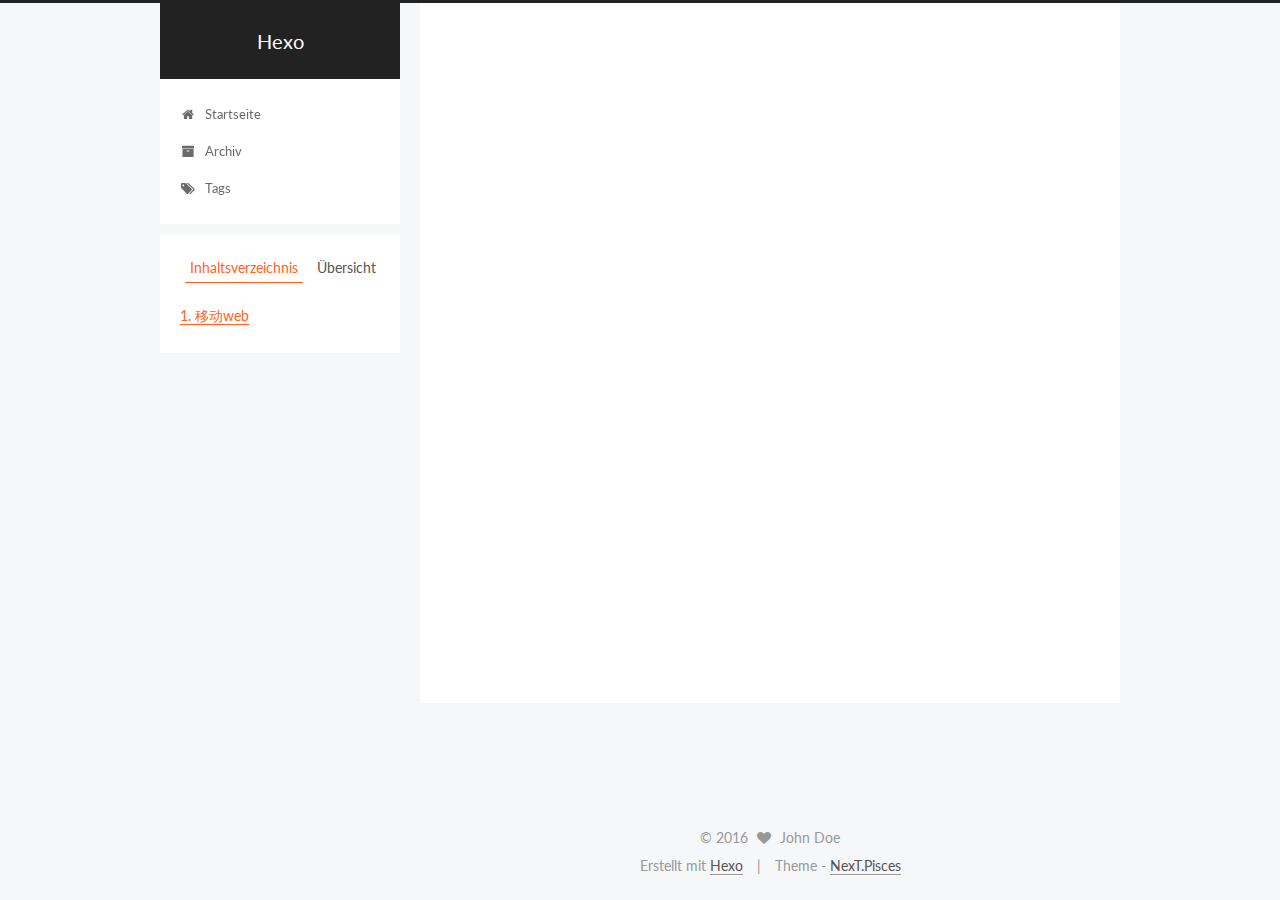
<file: 2016/11/26/移动web/index.html>
<!doctype html>



  


<html class="theme-next pisces use-motion">
<head>
  <meta charset="UTF-8"/>
<meta http-equiv="X-UA-Compatible" content="IE=edge,chrome=1" />
<meta name="viewport" content="width=device-width, initial-scale=1, maximum-scale=1"/>



<meta http-equiv="Cache-Control" content="no-transform" />
<meta http-equiv="Cache-Control" content="no-siteapp" />












  
  
  <link href="/vendors/fancybox/source/jquery.fancybox.css?v=2.1.5" rel="stylesheet" type="text/css" />




  
  
  
  

  
    
    
  

  

  

  

  

  
    
    
    <link href="//fonts.googleapis.com/css?family=Lato:300,300italic,400,400italic,700,700italic&subset=latin,latin-ext" rel="stylesheet" type="text/css">
  






<link href="/vendors/font-awesome/css/font-awesome.min.css?v=4.4.0" rel="stylesheet" type="text/css" />

<link href="/css/main.css?v=5.0.1" rel="stylesheet" type="text/css" />


  <meta name="keywords" content="Hexo, NexT" />








  <link rel="shortcut icon" type="image/x-icon" href="/favicon.ico?v=5.0.1" />






<meta name="description" content="移动web">
<meta property="og:type" content="article">
<meta property="og:title" content="移动web">
<meta property="og:url" content="http://yoursite.com/2016/11/26/移动web/index.html">
<meta property="og:site_name" content="Hexo">
<meta property="og:description" content="移动web">
<meta property="og:updated_time" content="2016-11-26T14:34:00.388Z">
<meta name="twitter:card" content="summary">
<meta name="twitter:title" content="移动web">
<meta name="twitter:description" content="移动web">



<script type="text/javascript" id="hexo.configuration">
  var NexT = window.NexT || {};
  var CONFIG = {
    scheme: 'Pisces',
    sidebar: {"position":"left","display":"post"},
    fancybox: true,
    motion: true,
    duoshuo: {
      userId: 0,
      author: 'Author'
    }
  };
</script>

  <title> 移动web | Hexo </title>
</head>

<body itemscope itemtype="http://schema.org/WebPage" lang="">

  










  
  
    
  

  <div class="container one-collumn sidebar-position-left page-post-detail ">
    <div class="headband"></div>

    <header id="header" class="header" itemscope itemtype="http://schema.org/WPHeader">
      <div class="header-inner"><div class="site-meta ">
  

  <div class="custom-logo-site-title">
    <a href="/"  class="brand" rel="start">
      <span class="logo-line-before"><i></i></span>
      <span class="site-title">Hexo</span>
      <span class="logo-line-after"><i></i></span>
    </a>
  </div>
  <p class="site-subtitle"></p>
</div>

<div class="site-nav-toggle">
  <button>
    <span class="btn-bar"></span>
    <span class="btn-bar"></span>
    <span class="btn-bar"></span>
  </button>
</div>

<nav class="site-nav">
  

  
    <ul id="menu" class="menu">
      
        
        <li class="menu-item menu-item-home">
          <a href="/" rel="section">
            
              <i class="menu-item-icon fa fa-fw fa-home"></i> <br />
            
            Startseite
          </a>
        </li>
      
        
        <li class="menu-item menu-item-archives">
          <a href="/archives" rel="section">
            
              <i class="menu-item-icon fa fa-fw fa-archive"></i> <br />
            
            Archiv
          </a>
        </li>
      
        
        <li class="menu-item menu-item-tags">
          <a href="/tags" rel="section">
            
              <i class="menu-item-icon fa fa-fw fa-tags"></i> <br />
            
            Tags
          </a>
        </li>
      

      
    </ul>
  

  
</nav>

 </div>
    </header>

    <main id="main" class="main">
      <div class="main-inner">
        <div class="content-wrap">
          <div id="content" class="content">
            

  <div id="posts" class="posts-expand">
    

  
  

  
  
  

  <article class="post post-type-normal " itemscope itemtype="http://schema.org/Article">

    
      <header class="post-header">

        
        
          <h1 class="post-title" itemprop="name headline">
            
            
              
                移动web
              
            
          </h1>
        

        <div class="post-meta">
          <span class="post-time">
            <span class="post-meta-item-icon">
              <i class="fa fa-calendar-o"></i>
            </span>
            <span class="post-meta-item-text">Veröffentlicht am</span>
            <time itemprop="dateCreated" datetime="2016-11-26T22:33:36+08:00" content="2016-11-26">
              2016-11-26
            </time>
          </span>

          

          
            
          

          

          
          

          
        </div>
      </header>
    


    <div class="post-body" itemprop="articleBody">

      
      

      
        <h1 id="移动web"><a href="#移动web" class="headerlink" title="移动web"></a>移动web</h1>
      
    </div>

    <div>
      
        
      
    </div>

    <div>
      
        

      
    </div>

    <footer class="post-footer">
      

      
        <div class="post-nav">
          <div class="post-nav-next post-nav-item">
            
              <a href="/2016/11/26/AngularJs/" rel="next" title="AngularJs">
                <i class="fa fa-chevron-left"></i> AngularJs
              </a>
            
          </div>

          <div class="post-nav-prev post-nav-item">
            
          </div>
        </div>
      

      
      
    </footer>
  </article>



    <div class="post-spread">
      
    </div>
  </div>


          </div>
          


          
  <div class="comments" id="comments">
    
  </div>


        </div>
        
          
  
  <div class="sidebar-toggle">
    <div class="sidebar-toggle-line-wrap">
      <span class="sidebar-toggle-line sidebar-toggle-line-first"></span>
      <span class="sidebar-toggle-line sidebar-toggle-line-middle"></span>
      <span class="sidebar-toggle-line sidebar-toggle-line-last"></span>
    </div>
  </div>

  <aside id="sidebar" class="sidebar">
    <div class="sidebar-inner">

      

      
        <ul class="sidebar-nav motion-element">
          <li class="sidebar-nav-toc sidebar-nav-active" data-target="post-toc-wrap" >
            Inhaltsverzeichnis
          </li>
          <li class="sidebar-nav-overview" data-target="site-overview">
            Übersicht
          </li>
        </ul>
      

      <section class="site-overview sidebar-panel ">
        <div class="site-author motion-element" itemprop="author" itemscope itemtype="http://schema.org/Person">
          <img class="site-author-image" itemprop="image"
               src="/images/avatar.gif"
               alt="John Doe" />
          <p class="site-author-name" itemprop="name">John Doe</p>
          <p class="site-description motion-element" itemprop="description"></p>
        </div>
        <nav class="site-state motion-element">
          <div class="site-state-item site-state-posts">
            <a href="/archives">
              <span class="site-state-item-count">3</span>
              <span class="site-state-item-name">Artikel</span>
            </a>
          </div>

          

          

        </nav>

        

        <div class="links-of-author motion-element">
          
        </div>

        
        

        
        

      </section>

      
        <section class="post-toc-wrap motion-element sidebar-panel sidebar-panel-active">
          <div class="post-toc">
            
              
            
            
              <div class="post-toc-content"><ol class="nav"><li class="nav-item nav-level-1"><a class="nav-link" href="#移动web"><span class="nav-number">1.</span> <span class="nav-text">移动web</span></a></li></ol></div>
            
          </div>
        </section>
      

    </div>
  </aside>


        
      </div>
    </main>

    <footer id="footer" class="footer">
      <div class="footer-inner">
        <div class="copyright" >
  
  &copy; 
  <span itemprop="copyrightYear">2016</span>
  <span class="with-love">
    <i class="fa fa-heart"></i>
  </span>
  <span class="author" itemprop="copyrightHolder">John Doe</span>
</div>

<div class="powered-by">
  Erstellt mit  <a class="theme-link" href="http://hexo.io">Hexo</a>
</div>

<div class="theme-info">
  Theme -
  <a class="theme-link" href="https://github.com/iissnan/hexo-theme-next">
    NexT.Pisces
  </a>
</div>

        

        
      </div>
    </footer>

    <div class="back-to-top">
      <i class="fa fa-arrow-up"></i>
    </div>
  </div>

  

<script type="text/javascript">
  if (Object.prototype.toString.call(window.Promise) !== '[object Function]') {
    window.Promise = null;
  }
</script>









  



  
  <script type="text/javascript" src="/vendors/jquery/index.js?v=2.1.3"></script>

  
  <script type="text/javascript" src="/vendors/fastclick/lib/fastclick.min.js?v=1.0.6"></script>

  
  <script type="text/javascript" src="/vendors/jquery_lazyload/jquery.lazyload.js?v=1.9.7"></script>

  
  <script type="text/javascript" src="/vendors/velocity/velocity.min.js?v=1.2.1"></script>

  
  <script type="text/javascript" src="/vendors/velocity/velocity.ui.min.js?v=1.2.1"></script>

  
  <script type="text/javascript" src="/vendors/fancybox/source/jquery.fancybox.pack.js?v=2.1.5"></script>


  


  <script type="text/javascript" src="/js/src/utils.js?v=5.0.1"></script>

  <script type="text/javascript" src="/js/src/motion.js?v=5.0.1"></script>



  
  


  <script type="text/javascript" src="/js/src/affix.js?v=5.0.1"></script>

  <script type="text/javascript" src="/js/src/schemes/pisces.js?v=5.0.1"></script>



  
  <script type="text/javascript" src="/js/src/scrollspy.js?v=5.0.1"></script>
<script type="text/javascript" src="/js/src/post-details.js?v=5.0.1"></script>



  


  <script type="text/javascript" src="/js/src/bootstrap.js?v=5.0.1"></script>



  



  



  
  
  

  

  

</body>
</html>
</file>
<file: css/main.css>
/* normalize.css v3.0.2 | MIT License | git.io/normalize */
html {
  font-family: sans-serif; /* 1 */
  -ms-text-size-adjust: 100%; /* 2 */
  -webkit-text-size-adjust: 100%; /* 2 */
}
body {
  margin: 0;
}
article,
aside,
details,
figcaption,
figure,
footer,
header,
hgroup,
main,
menu,
nav,
section,
summary {
  display: block;
}
audio,
canvas,
progress,
video {
  display: inline-block; /* 1 */
  vertical-align: baseline; /* 2 */
}
audio:not([controls]) {
  display: none;
  height: 0;
}
[hidden],
template {
  display: none;
}
a {
  background-color: transparent;
}
a:active,
a:hover {
  outline: 0;
}
abbr[title] {
  border-bottom: 1px dotted;
}
b,
strong {
  font-weight: bold;
}
dfn {
  font-style: italic;
}
h1 {
  font-size: 2em;
  margin: 0.67em 0;
}
mark {
  background: #ff0;
  color: #000;
}
small {
  font-size: 80%;
}
sub,
sup {
  font-size: 75%;
  line-height: 0;
  position: relative;
  vertical-align: baseline;
}
sup {
  top: -0.5em;
}
sub {
  bottom: -0.25em;
}
img {
  border: 0;
}
svg:not(:root) {
  overflow: hidden;
}
figure {
  margin: 1em 40px;
}
hr {
  -moz-box-sizing: content-box;
  box-sizing: content-box;
  height: 0;
}
pre {
  overflow: auto;
}
code,
kbd,
pre,
samp {
  font-family: monospace, monospace;
  font-size: 1em;
}
button,
input,
optgroup,
select,
textarea {
  color: inherit; /* 1 */
  font: inherit; /* 2 */
  margin: 0; /* 3 */
}
button {
  overflow: visible;
}
button,
select {
  text-transform: none;
}
button,
html input[type="button"],
input[type="reset"],
input[type="submit"] {
  -webkit-appearance: button; /* 2 */
  cursor: pointer; /* 3 */
}
button[disabled],
html input[disabled] {
  cursor: default;
}
button::-moz-focus-inner,
input::-moz-focus-inner {
  border: 0;
  padding: 0;
}
input {
  line-height: normal;
}
input[type="checkbox"],
input[type="radio"] {
  box-sizing: border-box; /* 1 */
  padding: 0; /* 2 */
}
input[type="number"]::-webkit-inner-spin-button,
input[type="number"]::-webkit-outer-spin-button {
  height: auto;
}
input[type="search"] {
  -webkit-appearance: textfield; /* 1 */
  -moz-box-sizing: content-box;
  -webkit-box-sizing: content-box; /* 2 */
  box-sizing: content-box;
}
input[type="search"]::-webkit-search-cancel-button,
input[type="search"]::-webkit-search-decoration {
  -webkit-appearance: none;
}
fieldset {
  border: 1px solid #c0c0c0;
  margin: 0 2px;
  padding: 0.35em 0.625em 0.75em;
}
legend {
  border: 0; /* 1 */
  padding: 0; /* 2 */
}
textarea {
  overflow: auto;
}
optgroup {
  font-weight: bold;
}
table {
  border-collapse: collapse;
  border-spacing: 0;
}
td,
th {
  padding: 0;
}
::selection {
  background: #262a30;
  color: #fff;
}
body {
  position: relative;
  font-family: 'Lato', "PingFang SC", "Microsoft YaHei", sans-serif;
  font-size: 14px;
  line-height: 2;
  color: #555;
  background: #fff;
}
@media (max-width: 767px) {
  body {
    padding-right: 0 !important;
  }
}
@media (min-width: 768px) and (max-width: 991px) {
  body {
    padding-right: 0 !important;
  }
}
@media (min-width: 1600px) {
  body {
    font-size: 16px;
  }
}
h1,
h2,
h3,
h4,
h5,
h6 {
  margin: 0;
  padding: 0;
  font-weight: bold;
  line-height: 1.5;
  font-family: 'Lato', "PingFang SC", "Microsoft YaHei", sans-serif;
}
h2,
h3,
h4,
h5,
h6 {
  margin: 20px 0 15px;
}
h1 {
  font-size: 22px;
}
@media (max-width: 767px) {
  h1 {
    font-size: 18px;
  }
}
h2 {
  font-size: 20px;
}
@media (max-width: 767px) {
  h2 {
    font-size: 16px;
  }
}
h3 {
  font-size: 18px;
}
@media (max-width: 767px) {
  h3 {
    font-size: 14px;
  }
}
h4 {
  font-size: 16px;
}
@media (max-width: 767px) {
  h4 {
    font-size: 12px;
  }
}
h5 {
  font-size: 14px;
}
@media (max-width: 767px) {
  h5 {
    font-size: 10px;
  }
}
h6 {
  font-size: 12px;
}
@media (max-width: 767px) {
  h6 {
    font-size: 8px;
  }
}
p {
  margin: 0 0 25px 0;
}
a {
  color: #555;
  text-decoration: none;
  border-bottom: 1px solid #999;
  word-wrap: break-word;
}
a:hover {
  color: #222;
  border-bottom-color: #222;
}
ul {
  list-style: none;
}
blockquote {
  margin: 0;
  padding: 0;
}
img {
  display: block;
  margin: auto;
  max-width: 100%;
  height: auto;
}
hr {
  margin: 40px 0;
  height: 3px;
  border: none;
  background-color: #ddd;
  background-image: repeating-linear-gradient(-45deg, #fff, #fff 4px, transparent 4px, transparent 8px);
}
blockquote {
  padding: 0 15px;
  color: #666;
  border-left: 4px solid #ddd;
}
blockquote cite::before {
  content: "-";
  padding: 0 5px;
}
dt {
  font-weight: 700;
}
dd {
  margin: 0;
  padding: 0;
}
.text-left {
  text-align: left;
}
.text-center {
  text-align: center;
}
.text-right {
  text-align: right;
}
.text-justify {
  text-align: justify;
}
.text-nowrap {
  white-space: nowrap;
}
.text-lowercase {
  text-transform: lowercase;
}
.text-uppercase {
  text-transform: uppercase;
}
.text-capitalize {
  text-transform: capitalize;
}
.center-block {
  display: block;
  margin-left: auto;
  margin-right: auto;
}
.clearfix:before,
.clearfix:after {
  content: " ";
  display: table;
}
.clearfix:after {
  clear: both;
}
.pullquote {
  width: 45%;
}
.pullquote.left {
  float: left;
  margin-left: 5px;
  margin-right: 10px;
}
.pullquote.right {
  float: right;
  margin-left: 10px;
  margin-right: 5px;
}
.affix.affix.affix {
  position: fixed;
}
.translation {
  margin-top: -20px;
  font-size: 14px;
  color: #999;
}
.scrollbar-measure {
  width: 100px;
  height: 100px;
  overflow: scroll;
  position: absolute;
  top: -9999px;
}
.use-motion .motion-element {
  opacity: 0;
}
#local-search-input {
  padding: 3px;
  border: none;
  text-indent: 14px;
  border-radius: 0;
  width: 140px;
  outline: none;
  border-bottom: 1px solid #999;
  background: inherit;
  opacity: 0.5;
}
#local-search-input:focus {
  opacity: 1;
}
.search-icon {
  position: absolute;
  top: 9px;
}
table {
  margin: 20px 0;
  width: 100%;
  border-collapse: collapse;
  border-spacing: 0;
  border: 1px solid #ddd;
  font-size: 14px;
  table-layout: fixed;
  word-wrap: break-all;
}
table>tbody>tr:nth-of-type(odd) {
  background-color: #f9f9f9;
}
table>tbody>tr:hover {
  background-color: #f5f5f5;
}
caption,
th,
td {
  padding: 8px;
  text-align: left;
  vertical-align: middle;
  font-weight: normal;
}
th,
td {
  border-bottom: 3px solid #ddd;
  border-right: 1px solid #eee;
}
th {
  padding-bottom: 10px;
  font-weight: 700;
}
td {
  border-bottom-width: 1px;
}
html,
body {
  height: 100%;
}
.container {
  position: relative;
  min-height: 100%;
}
.header-inner {
  margin: 0 auto;
  padding: 100px 0 70px;
  width: 700px;
}
@media (min-width: 1600px) {
  .container .header-inner {
    width: 900px;
  }
}
.main {
  padding-bottom: 150px;
}
.main-inner {
  margin: 0 auto;
  width: 700px;
}
@media (min-width: 1600px) {
  .container .main-inner {
    width: 900px;
  }
}
.footer {
  position: absolute;
  left: 0;
  bottom: 0;
  width: 100%;
  min-height: 50px;
}
.footer-inner {
  box-sizing: border-box;
  margin: 20px auto;
  width: 700px;
}
@media (min-width: 1600px) {
  .container .footer-inner {
    width: 900px;
  }
}
pre,
.highlight {
  overflow: auto;
  margin: 20px 0;
  padding: 15px;
  font-size: 13px;
  color: #4d4d4c;
  background: #f7f7f7;
  line-height: 1.6;
}
pre,
code {
  font-family: consolas, Menlo, "PingFang SC", "Microsoft YaHei", monospace;
}
code {
  padding: 2px 4px;
  word-break: break-all;
  color: #555;
  background: #eee;
  border-radius: 4px;
  font-size: 13px;
}
pre code {
  padding: 0;
  color: #4d4d4c;
  background: none;
  text-shadow: none;
}
.highlight pre {
  border: none;
  margin: 0;
  padding: 1px;
}
.highlight table {
  margin: 0;
  width: auto;
  border: none;
}
.highlight td {
  border: none;
  padding: 0;
}
.highlight figcaption {
  font-size: 1em;
  color: #4d4d4c;
  line-height: 1em;
  margin-bottom: 1em;
}
.highlight figcaption:before,
.highlight figcaption:after {
  content: " ";
  display: table;
}
.highlight figcaption:after {
  clear: both;
}
.highlight figcaption a {
  float: right;
  color: #4d4d4c;
}
.highlight figcaption a:hover {
  border-bottom-color: #4d4d4c;
}
.highlight .gutter pre {
  color: #666;
  text-align: right;
  padding-right: 20px;
}
.highlight .line {
  height: 20px;
}
.gist table {
  width: auto;
}
.gist table td {
  border: none;
}
pre .comment {
  color: #8e908c;
}
pre .variable,
pre .attribute,
pre .tag,
pre .regexp,
pre .ruby .constant,
pre .xml .tag .title,
pre .xml .pi,
pre .xml .doctype,
pre .html .doctype,
pre .css .id,
pre .css .class,
pre .css .pseudo {
  color: #c82829;
}
pre .number,
pre .preprocessor,
pre .built_in,
pre .literal,
pre .params,
pre .constant,
pre .command {
  color: #f5871f;
}
pre .ruby .class .title,
pre .css .rules .attribute,
pre .string,
pre .value,
pre .inheritance,
pre .header,
pre .ruby .symbol,
pre .xml .cdata,
pre .special,
pre .number,
pre .formula {
  color: #718c00;
}
pre .title,
pre .css .hexcolor {
  color: #3e999f;
}
pre .function,
pre .python .decorator,
pre .python .title,
pre .ruby .function .title,
pre .ruby .title .keyword,
pre .perl .sub,
pre .javascript .title,
pre .coffeescript .title {
  color: #4271ae;
}
pre .keyword,
pre .javascript .function {
  color: #8959a8;
}
.full-image.full-image.full-image {
  border: none;
  max-width: 100%;
  width: auto;
  margin: 20px auto;
}
@media (min-width: 992px) {
  .full-image.full-image.full-image {
    max-width: none;
    width: 126%;
    margin: 0 -13%;
  }
}
.blockquote-center,
.page-home .post-type-quote blockquote,
.page-post-detail .post-type-quote blockquote {
  position: relative;
  margin: 40px 0;
  padding: 0;
  border-left: none;
  text-align: center;
}
.blockquote-center::before,
.page-home .post-type-quote blockquote::before,
.page-post-detail .post-type-quote blockquote::before,
.blockquote-center::after,
.page-home .post-type-quote blockquote::after,
.page-post-detail .post-type-quote blockquote::after {
  position: absolute;
  content: ' ';
  display: block;
  width: 100%;
  height: 24px;
  opacity: 0.2;
  background-repeat: no-repeat;
  background-position: 0 -6px;
  background-size: 22px 22px;
}
.blockquote-center::before,
.page-home .post-type-quote blockquote::before,
.page-post-detail .post-type-quote blockquote::before {
  top: -20px;
  background-image: url("../images/quote-l.svg");
  border-top: 1px solid #ccc;
}
.blockquote-center::after,
.page-home .post-type-quote blockquote::after,
.page-post-detail .post-type-quote blockquote::after {
  bottom: -20px;
  background-image: url("../images/quote-r.svg");
  border-bottom: 1px solid #ccc;
  background-position: 100% 8px;
}
.blockquote-center p,
.page-home .post-type-quote blockquote p,
.page-post-detail .post-type-quote blockquote p,
.blockquote-center div,
.page-home .post-type-quote blockquote div,
.page-post-detail .post-type-quote blockquote div {
  text-align: center;
}
.post .post-body .group-picture img {
  box-sizing: border-box;
  padding: 0 3px;
  border: none;
}
.post .group-picture-row {
  overflow: hidden;
  margin-top: 6px;
}
.post .group-picture-row:first-child {
  margin-top: 0;
}
.post .group-picture-column {
  float: left;
}
.page-post-detail .post-body .group-picture-column {
  float: none;
  margin-top: 10px;
  width: auto !important;
}
.page-post-detail .post-body .group-picture-column img {
  margin: 0 auto;
}
.page-archive .group-picture-container {
  overflow: hidden;
}
.page-archive .group-picture-row {
  float: left;
}
.page-archive .group-picture-row:first-child {
  margin-top: 6px;
}
.page-archive .group-picture-column {
  max-width: 150px;
  max-height: 150px;
}
.btn {
  display: inline-block;
  padding: 0 20px;
  font-size: 14px;
  color: #fff;
  background: #222;
  border: 2px solid #555;
  text-decoration: none;
  border-radius: 0;
  transition-property: background-color;
  transition-duration: 0.2s;
  transition-timing-function: ease-in-out;
  transition-delay: 0s;
}
.btn:hover,
.post-more-link .btn:hover {
  border-color: #222;
  color: #fff;
  background: #222;
}
.btn-bar {
  display: block;
  width: 22px;
  height: 2px;
  background: #555;
  border-radius: 1px;
}
.btn-bar+.btn-bar {
  margin-top: 4px;
}
.pagination {
  margin: 120px 0 40px;
  text-align: center;
  border-top: 1px solid #eee;
}
.page-number-basic,
.pagination .prev,
.pagination .next,
.pagination .page-number,
.pagination .space {
  display: inline-block;
  position: relative;
  top: -1px;
  margin: 0 10px;
  padding: 0 10px;
  line-height: 30px;
}
@media (max-width: 767px) {
  .page-number-basic,
  .pagination .prev,
  .pagination .next,
  .pagination .page-number,
  .pagination .space {
    margin: 0 5px;
  }
}
.pagination .prev,
.pagination .next,
.pagination .page-number {
  border-bottom: 0;
  border-top: 1px solid #eee;
  transition-property: border-color;
  transition-duration: 0.2s;
  transition-timing-function: ease-in-out;
  transition-delay: 0s;
}
.pagination .prev:hover,
.pagination .next:hover,
.pagination .page-number:hover {
  border-top-color: #222;
}
.pagination .space {
  padding: 0;
  margin: 0;
}
.pagination .prev {
  margin-left: 0;
}
.pagination .next {
  margin-right: 0;
}
.pagination .page-number.current {
  color: #fff;
  background: #ccc;
  border-top-color: #ccc;
}
@media (max-width: 767px) {
  .pagination {
    border-top: none;
  }
  .pagination .prev,
  .pagination .next,
  .pagination .page-number {
    margin-bottom: 10px;
    border-top: 0;
    border-bottom: 1px solid #eee;
  }
  .pagination .prev:hover,
  .pagination .next:hover,
  .pagination .page-number:hover {
    border-bottom-color: #222;
  }
}
.comments {
  margin: 60px 20px 0;
}
.tag-cloud {
  text-align: center;
}
.tag-cloud a {
  display: inline-block;
  margin: 10px;
}
.back-to-top {
  box-sizing: border-box;
  position: fixed;
  bottom: -100px;
  right: 50px;
  z-index: 1050;
  padding: 0 6px;
  width: 25px;
  background: #222;
  font-size: 12px;
  opacity: 0.6;
  color: #fff;
  cursor: pointer;
  text-align: center;
  -webkit-transform: translateZ(0);
  transition-property: bottom;
  transition-duration: 0.2s;
  transition-timing-function: ease-in-out;
  transition-delay: 0s;
}
@media (max-width: 767px) {
  .back-to-top {
    display: none;
  }
}
@media (min-width: 768px) and (max-width: 991px) {
  .back-to-top {
    display: none;
  }
}
.back-to-top.back-to-top-on {
  bottom: 40px;
}
.header {
  background: #fff;
}
.header-inner {
  position: relative;
}
.headband {
  height: 3px;
  background: #222;
}
.site-meta {
  margin: 0;
  text-align: center;
}
@media (max-width: 767px) {
  .site-meta {
    text-align: center;
  }
}
.brand {
  position: relative;
  display: inline-block;
  padding: 0 40px;
  color: #fff;
  background: #222;
  border-bottom: none;
}
.brand:hover {
  color: #fff;
}
.logo {
  display: inline-block;
  margin-right: 5px;
  line-height: 36px;
  vertical-align: top;
}
.site-title {
  display: inline-block;
  vertical-align: top;
  line-height: 36px;
  font-size: 20px;
  font-weight: normal;
  font-family: 'Lato', "PingFang SC", "Microsoft YaHei", sans-serif;
}
.site-subtitle {
  margin-top: 10px;
  font-size: 13px;
  color: #ddd;
}
.use-motion .brand {
  opacity: 0;
}
.use-motion .logo,
.use-motion .site-title,
.use-motion .site-subtitle {
  opacity: 0;
  position: relative;
  top: -10px;
}
.site-nav-toggle {
  display: none;
  position: absolute;
  top: 10px;
  left: 10px;
}
@media (max-width: 767px) {
  .site-nav-toggle {
    display: block;
  }
}
.site-nav-toggle button {
  margin-top: 2px;
  padding: 9px 10px;
  background: transparent;
  border: none;
}
@media (max-width: 767px) {
  .site-nav {
    display: none;
    margin: 0 -10px;
    padding: 0 10px;
    clear: both;
    border-top: 1px solid #ddd;
  }
}
@media (min-width: 768px) and (max-width: 991px) {
  .site-nav {
    display: block !important;
  }
}
@media (min-width: 992px) {
  .site-nav {
    display: block !important;
  }
}
.menu {
  margin-top: 20px;
  padding-left: 0;
  text-align: center;
}
.menu .menu-item {
  display: inline-block;
  margin: 0 10px;
}
@media screen and (max-width: 767px) {
  .menu .menu-item {
    margin-top: 10px;
  }
}
.menu .menu-item a {
  display: block;
  font-size: 13px;
  text-transform: capitalize;
  line-height: inherit;
  border-bottom: 1px solid transparent;
  transition-property: border-color;
  transition-duration: 0.2s;
  transition-timing-function: ease-in-out;
  transition-delay: 0s;
}
.menu .menu-item a:hover,
.menu-item-active a {
  border-bottom-color: #222;
}
.menu .menu-item .fa {
  margin-right: 5px;
}
.use-motion .menu-item {
  opacity: 0;
}
.post-body {
  font-family: 'Lato', "PingFang SC", "Microsoft YaHei", sans-serif;
}
@media (max-width: 767px) {
  .post-body {
    word-break: break-word;
  }
}
.post-body .fancybox img {
  display: block !important;
  margin: 0 auto;
  cursor: pointer;
  cursor: zoom-in;
  cursor: -webkit-zoom-in;
}
.post-body .image-caption,
.post-body .figure .caption {
  margin: 10px auto 15px;
  text-align: center;
  font-size: 14px;
  color: #999;
  font-weight: bold;
  line-height: 1;
}
.post-sticky-flag {
  display: inline-block;
  font-size: 16px;
  -ms-transform: rotate(30deg);
  -webkit-transform: rotate(30deg);
  -moz-transform: rotate(30deg);
  -ms-transform: rotate(30deg);
  -o-transform: rotate(30deg);
  transform: rotate(30deg);
}
.posts-expand {
  padding-top: 40px;
}
@media (max-width: 767px) {
  .posts-expand {
    margin: 0 20px;
  }
  .post-body pre,
  .post-body .highlight {
    padding: 10px;
  }
  .post-body pre .gutter pre,
  .post-body .highlight .gutter pre {
    padding-right: 10px;
  }
}
@media (min-width: 992px) {
  .posts-expand .post-body {
    text-align: justify;
  }
}
.posts-expand .post-body h2,
.posts-expand .post-body h3,
.posts-expand .post-body h4,
.posts-expand .post-body h5,
.posts-expand .post-body h6 {
  padding-top: 10px;
}
.posts-expand .post-body h2 .header-anchor,
.posts-expand .post-body h3 .header-anchor,
.posts-expand .post-body h4 .header-anchor,
.posts-expand .post-body h5 .header-anchor,
.posts-expand .post-body h6 .header-anchor {
  float: right;
  margin-left: 10px;
  color: #ccc;
  border-bottom-style: none;
  visibility: hidden;
}
.posts-expand .post-body h2 .header-anchor:hover,
.posts-expand .post-body h3 .header-anchor:hover,
.posts-expand .post-body h4 .header-anchor:hover,
.posts-expand .post-body h5 .header-anchor:hover,
.posts-expand .post-body h6 .header-anchor:hover {
  color: inherit;
}
.posts-expand .post-body h2:hover .header-anchor,
.posts-expand .post-body h3:hover .header-anchor,
.posts-expand .post-body h4:hover .header-anchor,
.posts-expand .post-body h5:hover .header-anchor,
.posts-expand .post-body h6:hover .header-anchor {
  visibility: visible;
}
.posts-expand .post-body ul li {
  list-style: circle;
}
.posts-expand .post-body img {
  box-sizing: border-box;
  margin: auto;
  padding: 3px;
  border: 1px solid #ddd;
}
.posts-expand .fancybox img {
  margin: 0 auto;
}
@media (max-width: 767px) {
  .posts-collapse {
    margin: 0 20px;
  }
  .posts-collapse .post-title,
  .posts-collapse .post-meta {
    display: block;
    width: auto;
    text-align: left;
  }
}
.posts-collapse {
  position: relative;
  z-index: 1010;
  margin-left: 55px;
}
.posts-collapse::after {
  content: " ";
  position: absolute;
  top: 20px;
  left: 0;
  margin-left: -2px;
  width: 4px;
  height: 100%;
  background: #f5f5f5;
  z-index: -1;
}
@media (max-width: 767px) {
  .posts-collapse {
    margin: 0 20px;
  }
}
.posts-collapse .collection-title {
  position: relative;
  margin: 60px 0;
}
.posts-collapse .collection-title h2 {
  margin-left: 20px;
}
.posts-collapse .collection-title small {
  color: #bbb;
}
.posts-collapse .collection-title::before {
  content: " ";
  position: absolute;
  left: 0;
  top: 50%;
  margin-left: -4px;
  margin-top: -4px;
  width: 8px;
  height: 8px;
  background: #bbb;
  border-radius: 50%;
}
.posts-collapse .post {
  margin: 30px 0;
}
.posts-collapse .post-header {
  position: relative;
  transition-duration: 0.2s;
  transition-timing-function: ease-in-out;
  transition-delay: 0s;
  transition-property: border;
  border-bottom: 1px dashed #ccc;
}
.posts-collapse .post-header::before {
  content: " ";
  position: absolute;
  left: 0;
  top: 12px;
  width: 6px;
  height: 6px;
  margin-left: -4px;
  background: #bbb;
  border-radius: 50%;
  border: 1px solid #fff;
  transition-duration: 0.2s;
  transition-timing-function: ease-in-out;
  transition-delay: 0s;
  transition-property: background;
}
.posts-collapse .post-header:hover {
  border-bottom-color: #666;
}
.posts-collapse .post-header:hover::before {
  background: #222;
}
.posts-collapse .post-meta {
  position: absolute;
  font-size: 12px;
  left: 20px;
  top: 5px;
}
.posts-collapse .post-comments-count {
  display: none;
}
.posts-collapse .post-title {
  margin-left: 60px;
  font-size: 16px;
  font-weight: normal;
  line-height: inherit;
}
.posts-collapse .post-title::after {
  margin-left: 3px;
  opacity: 0.6;
}
.posts-collapse .post-title a {
  color: #666;
  border-bottom: none;
}
.page-home .post-type-quote .post-header,
.page-post-detail .post-type-quote .post-header,
.page-home .post-type-quote .post-tags,
.page-post-detail .post-type-quote .post-tags {
  display: none;
}
.posts-expand .post-title {
  font-size: 26px;
  text-align: center;
  word-break: break-word;
  font-weight: 300;
}
@media (max-width: 767px) {
  .posts-expand .post-title {
    font-size: 22px;
  }
}
.posts-expand .post-title-link {
  display: inline-block;
  position: relative;
  color: #555;
  border-bottom: none;
  line-height: 1.2;
  vertical-align: top;
}
.posts-expand .post-title-link::before {
  content: "";
  position: absolute;
  width: 100%;
  height: 2px;
  bottom: 0;
  left: 0;
  background-color: #000;
  visibility: hidden;
  -webkit-transform: scaleX(0);
  -moz-transform: scaleX(0);
  -ms-transform: scaleX(0);
  -o-transform: scaleX(0);
  transform: scaleX(0);
  transition-duration: 0.2s;
  transition-timing-function: ease-in-out;
  transition-delay: 0s;
}
.posts-expand .post-title-link:hover::before {
  visibility: visible;
  -webkit-transform: scaleX(1);
  -moz-transform: scaleX(1);
  -ms-transform: scaleX(1);
  -o-transform: scaleX(1);
  transform: scaleX(1);
}
.posts-expand .post-title-link .fa {
  font-size: 16px;
}
.posts-expand .post-meta {
  margin: 3px 0 60px 0;
  color: #999;
  font-family: 'Lato', "PingFang SC", "Microsoft YaHei", sans-serif;
  font-size: 12px;
  text-align: center;
}
.posts-expand .post-meta .post-category-list {
  display: inline-block;
  margin: 0;
  padding: 3px;
}
.posts-expand .post-meta .post-category-list-link {
  color: #999;
}
.post-meta-item-icon {
  display: none;
  margin-right: 3px;
}
@media (min-width: 768px) and (max-width: 991px) {
  .post-meta-item-icon {
    display: inline-block;
  }
}
@media (max-width: 767px) {
  .post-meta-item-icon {
    display: inline-block;
  }
}
@media (min-width: 768px) and (max-width: 991px) {
  .post-meta-item-text {
    display: none;
  }
}
@media (max-width: 767px) {
  .post-meta-item-text {
    display: none;
  }
}
@media (max-width: 767px) {
  .posts-expand .post-comments-count {
    display: none;
  }
}
.post-more-link {
  margin-top: 50px;
}
.post-more-link .btn {
  color: #555;
  font-size: 14px;
  background: #fff;
  border-radius: 2px;
  line-height: 2;
}
.posts-expand .post-tags {
  margin-top: 40px;
  text-align: center;
}
.posts-expand .post-tags a {
  display: inline-block;
  margin-right: 10px;
  font-size: 13px;
}
.post-nav {
  overflow: hidden;
  margin-top: 60px;
  padding: 10px;
  white-space: nowrap;
  border-top: 1px solid #eee;
}
.post-nav-item {
  display: inline-block;
  width: 50%;
  white-space: normal;
}
.post-nav-item a {
  position: relative;
  display: inline-block;
  line-height: 25px;
  font-size: 14px;
  color: #555;
  border-bottom: none;
}
.post-nav-item a:hover {
  color: #222;
  border-bottom: none;
}
.post-nav-item a:active {
  top: 2px;
}
.post-nav-item a i {
  font-size: 12px;
}
.post-nav-prev {
  text-align: right;
}
.posts-expand .post-eof {
  display: block;
  margin: 80px auto 60px;
  width: 8%;
  height: 1px;
  background: #ccc;
  text-align: center;
}
.post:last-child .post-eof.post-eof.post-eof {
  display: none;
}
.post-gallery {
  display: table;
  table-layout: fixed;
  width: 100%;
  border-collapse: separate;
}
.post-gallery-row {
  display: table-row;
}
.post-gallery .post-gallery-img {
  display: table-cell;
  text-align: center;
  vertical-align: middle;
  border: none;
}
.post-gallery .post-gallery-img img {
  max-width: 100%;
  max-height: 100%;
  border: none;
}
.fancybox-close,
.fancybox-close:hover {
  border: none;
}
.sidebar {
  position: fixed;
  right: 0;
  top: 0;
  bottom: 0;
  width: 0;
  z-index: 1040;
  box-shadow: inset 0 2px 6px #000;
  background: #222;
  -webkit-transform: translateZ(0);
}
.sidebar a {
  color: #999;
  border-bottom-color: #555;
}
.sidebar a:hover {
  color: #eee;
}
@media (min-width: 768px) and (max-width: 991px) {
  .sidebar {
    display: none !important;
  }
}
@media (max-width: 767px) {
  .sidebar {
    display: none !important;
  }
}
.sidebar-inner {
  position: relative;
  padding: 20px 10px;
  color: #999;
  text-align: center;
}
.sidebar-toggle {
  position: fixed;
  right: 50px;
  bottom: 45px;
  width: 15px;
  height: 15px;
  padding: 5px;
  background: #222;
  line-height: 0;
  z-index: 1050;
  cursor: pointer;
  -webkit-transform: translateZ(0);
}
@media (min-width: 768px) and (max-width: 991px) {
  .sidebar-toggle {
    display: none;
  }
}
@media (max-width: 767px) {
  .sidebar-toggle {
    display: none;
  }
}
.sidebar-toggle-line {
  position: relative;
  display: inline-block;
  vertical-align: top;
  height: 2px;
  width: 100%;
  background: #fff;
  margin-top: 3px;
}
.sidebar-toggle-line:first-child {
  margin-top: 0;
}
.site-author-image {
  display: block;
  margin: 0 auto;
  padding: 2px;
  max-width: 120px;
  height: auto;
  border: 1px solid #eee;
}
.site-author-name {
  margin: 0;
  text-align: center;
  color: #222;
  font-weight: 600;
}
.site-description {
  margin-top: 0;
  text-align: center;
  font-size: 13px;
  color: #999;
}
.site-state {
  overflow: hidden;
  line-height: 1.4;
  white-space: nowrap;
  text-align: center;
}
.site-state-item {
  display: inline-block;
  padding: 0 15px;
  border-left: 1px solid #eee;
}
.site-state-item:first-child {
  border-left: none;
}
.site-state-item a {
  border-bottom: none;
}
.site-state-item-count {
  display: block;
  text-align: center;
  color: inherit;
  font-weight: 600;
  font-size: 16px;
}
.site-state-item-name {
  font-size: 13px;
  color: #999;
}
.feed-link {
  margin-top: 20px;
}
.feed-link a {
  display: inline-block;
  padding: 0 15px;
  color: #fc6423;
  border: 1px solid #fc6423;
  border-radius: 4px;
}
.feed-link a i {
  color: #fc6423;
  font-size: 14px;
}
.feed-link a:hover {
  color: #fff;
  background: #fc6423;
}
.feed-link a:hover i {
  color: #fff;
}
.links-of-author {
  margin-top: 20px;
}
.links-of-author a {
  display: inline-block;
  vertical-align: middle;
  margin-right: 10px;
  margin-bottom: 10px;
  border-bottom-color: #555;
  font-size: 13px;
}
.links-of-author a:before {
  display: inline-block;
  vertical-align: middle;
  margin-right: 3px;
  content: " ";
  width: 4px;
  height: 4px;
  border-radius: 50%;
  background: #44412d;
}
.links-of-blogroll {
  font-size: 13px;
}
.links-of-blogroll-title {
  margin-top: 20px;
  font-size: 14px;
  font-weight: 600;
}
.links-of-blogroll-list {
  margin: 0;
  padding: 0;
}
.links-of-blogroll-item {
  padding: 2px 10px;
}
.sidebar-nav {
  margin: 0 0 20px;
  padding-left: 0;
}
.sidebar-nav li {
  display: inline-block;
  cursor: pointer;
  border-bottom: 1px solid transparent;
  font-size: 14px;
  color: #555;
}
.sidebar-nav li:hover {
  color: #fc6423;
}
.page-post-detail .sidebar-nav-toc {
  padding: 0 5px;
}
.page-post-detail .sidebar-nav-overview {
  margin-left: 10px;
}
.sidebar-nav .sidebar-nav-active {
  color: #fc6423;
  border-bottom-color: #fc6423;
}
.sidebar-nav .sidebar-nav-active:hover {
  color: #fc6423;
}
.sidebar-panel {
  display: none;
}
.sidebar-panel-active {
  display: block;
}
.post-toc-empty {
  font-size: 14px;
  color: #666;
}
.post-toc-wrap {
  overflow: hidden;
}
.post-toc {
  overflow: auto;
}
.post-toc ol {
  margin: 0;
  padding: 0 2px 5px 10px;
  text-align: left;
  list-style: none;
  font-size: 14px;
}
.post-toc ol > ol {
  padding-left: 0;
}
.post-toc ol a {
  transition-duration: 0.2s;
  transition-timing-function: ease-in-out;
  transition-delay: 0s;
  transition-property: all;
  color: #666;
  border-bottom-color: #ccc;
}
.post-toc ol a:hover {
  color: #000;
  border-bottom-color: #000;
}
.post-toc .nav-item {
  overflow: hidden;
  text-overflow: ellipsis;
  white-space: nowrap;
  line-height: 1.8;
}
.post-toc .nav .nav-child {
  display: none;
}
.post-toc .nav .active > .nav-child {
  display: block;
}
.post-toc .nav .active-current > .nav-child {
  display: block;
}
.post-toc .nav .active-current > .nav-child > .nav-item {
  display: block;
}
.post-toc .nav .active > a {
  color: #fc6423;
  border-bottom-color: #fc6423;
}
.post-toc .nav .active-current > a {
  color: #fc6423;
}
.post-toc .nav .active-current > a:hover {
  color: #fc6423;
}
.footer {
  font-size: 14px;
  color: #999;
}
.footer img {
  border: none;
}
.footer-inner {
  text-align: center;
}
.with-love {
  display: inline-block;
  margin: 0 5px;
}
.powered-by,
.theme-info {
  display: inline-block;
}
.powered-by {
  margin-right: 10px;
}
.powered-by::after {
  content: "|";
  padding-left: 10px;
}
.cc-license {
  margin-top: 10px;
  text-align: center;
}
.cc-license .cc-opacity {
  opacity: 0.7;
  border-bottom: none;
}
.cc-license .cc-opacity:hover {
  opacity: 0.9;
}
.cc-license img {
  display: inline-block;
}
.theme-next #ds-thread #ds-reset {
  color: #555;
}
.theme-next #ds-thread #ds-reset .ds-replybox {
  margin-bottom: 30px;
}
.theme-next #ds-thread #ds-reset .ds-replybox .ds-avatar,
.theme-next #ds-reset .ds-avatar img {
  box-shadow: none;
}
.theme-next #ds-thread #ds-reset .ds-textarea-wrapper {
  border-color: #c7d4e1;
  background: none;
  border-top-right-radius: 3px;
  border-top-left-radius: 3px;
}
.theme-next #ds-thread #ds-reset .ds-textarea-wrapper textarea {
  height: 60px;
}
.theme-next #ds-reset .ds-rounded-top {
  border-radius: 0;
}
.theme-next #ds-thread #ds-reset .ds-post-toolbar {
  box-sizing: border-box;
  border: 1px solid #c7d4e1;
  background: #f6f8fa;
}
.theme-next #ds-thread #ds-reset .ds-post-options {
  height: 40px;
  border: none;
  background: none;
}
.theme-next #ds-thread #ds-reset .ds-toolbar-buttons {
  top: 11px;
}
.theme-next #ds-thread #ds-reset .ds-sync {
  top: 5px;
}
.theme-next #ds-thread #ds-reset .ds-post-button {
  top: 4px;
  right: 5px;
  width: 90px;
  height: 30px;
  border: 1px solid #c5ced7;
  border-radius: 3px;
  background-image: linear-gradient(#fbfbfc, #f5f7f9);
  color: #60676d;
}
.theme-next #ds-thread #ds-reset .ds-post-button:hover {
  background-position: 0 -30px;
  color: #60676d;
}
.theme-next #ds-thread #ds-reset .ds-comments-info {
  padding: 10px 0;
}
.theme-next #ds-thread #ds-reset .ds-sort {
  display: none;
}
.theme-next #ds-thread #ds-reset li.ds-tab a.ds-current {
  border: none;
  background: #f6f8fa;
  color: #60676d;
}
.theme-next #ds-thread #ds-reset li.ds-tab a.ds-current:hover {
  background-color: #e9f0f7;
  color: #60676d;
}
.theme-next #ds-thread #ds-reset li.ds-tab a {
  border-radius: 2px;
  padding: 5px;
}
.theme-next #ds-thread #ds-reset .ds-login-buttons p {
  color: #999;
  line-height: 36px;
}
.theme-next #ds-thread #ds-reset .ds-login-buttons .ds-service-list li {
  height: 28px;
}
.theme-next #ds-thread #ds-reset .ds-service-list a {
  background: none;
  padding: 5px;
  border: 1px solid;
  border-radius: 3px;
  text-align: center;
}
.theme-next #ds-thread #ds-reset .ds-service-list a:hover {
  color: #fff;
  background: #666;
}
.theme-next #ds-thread #ds-reset .ds-service-list .ds-weibo {
  color: #fc9b00;
  border-color: #fc9b00;
}
.theme-next #ds-thread #ds-reset .ds-service-list .ds-weibo:hover {
  background: #fc9b00;
}
.theme-next #ds-thread #ds-reset .ds-service-list .ds-qq {
  color: #60a3ec;
  border-color: #60a3ec;
}
.theme-next #ds-thread #ds-reset .ds-service-list .ds-qq:hover {
  background: #60a3ec;
}
.theme-next #ds-thread #ds-reset .ds-service-list .ds-renren {
  color: #2e7ac4;
  border-color: #2e7ac4;
}
.theme-next #ds-thread #ds-reset .ds-service-list .ds-renren:hover {
  background: #2e7ac4;
}
.theme-next #ds-thread #ds-reset .ds-service-list .ds-douban {
  color: #37994c;
  border-color: #37994c;
}
.theme-next #ds-thread #ds-reset .ds-service-list .ds-douban:hover {
  background: #37994c;
}
.theme-next #ds-thread #ds-reset .ds-service-list .ds-kaixin {
  color: #fef20d;
  border-color: #fef20d;
}
.theme-next #ds-thread #ds-reset .ds-service-list .ds-kaixin:hover {
  background: #fef20d;
}
.theme-next #ds-thread #ds-reset .ds-service-list .ds-netease {
  color: #f00;
  border-color: #f00;
}
.theme-next #ds-thread #ds-reset .ds-service-list .ds-netease:hover {
  background: #f00;
}
.theme-next #ds-thread #ds-reset .ds-service-list .ds-sohu {
  color: #ffcb05;
  border-color: #ffcb05;
}
.theme-next #ds-thread #ds-reset .ds-service-list .ds-sohu:hover {
  background: #ffcb05;
}
.theme-next #ds-thread #ds-reset .ds-service-list .ds-baidu {
  color: #2831e0;
  border-color: #2831e0;
}
.theme-next #ds-thread #ds-reset .ds-service-list .ds-baidu:hover {
  background: #2831e0;
}
.theme-next #ds-thread #ds-reset .ds-service-list .ds-google {
  color: #166bec;
  border-color: #166bec;
}
.theme-next #ds-thread #ds-reset .ds-service-list .ds-google:hover {
  background: #166bec;
}
.theme-next #ds-thread #ds-reset .ds-service-list .ds-weixin {
  color: #00ce0d;
  border-color: #00ce0d;
}
.theme-next #ds-thread #ds-reset .ds-service-list .ds-weixin:hover {
  background: #00ce0d;
}
.theme-next #ds-thread #ds-reset .ds-service-list .ds-more-services {
  border: none;
}
.theme-next #ds-thread #ds-reset .ds-service-list .ds-more-services:hover {
  background: none;
}
.theme-next #ds-reset .duoshuo-ua-admin {
  display: inline-block;
  color: #f00;
}
.theme-next #ds-reset .duoshuo-ua-platform,
.theme-next #ds-reset .duoshuo-ua-browser {
  color: #ccc;
}
.theme-next #ds-reset .duoshuo-ua-platform .fa,
.theme-next #ds-reset .duoshuo-ua-browser .fa {
  display: inline-block;
  margin-right: 3px;
}
.theme-next #ds-reset .duoshuo-ua-separator {
  display: inline-block;
  margin-left: 5px;
}
.theme-next .this_ua {
  background-color: #ccc !important;
  border-radius: 4px;
  padding: 0 5px !important;
  margin: 1px 1px !important;
  border: 1px solid #bbb !important;
  color: #fff;
  display: inline-block !important;
}
.theme-next .this_ua.admin {
  background-color: #d9534f !important;
  border-color: #d9534f !important;
}
.theme-next .this_ua.platform.iOS,
.theme-next .this_ua.platform.Mac,
.theme-next .this_ua.platform.Windows {
  background-color: #39b3d7 !important;
  border-color: #46b8da !important;
}
.theme-next .this_ua.platform.Linux {
  background-color: #3a3a3a !important;
  border-color: #1f1f1f !important;
}
.theme-next .this_ua.platform.Android {
  background-color: #00c47d !important;
  border-color: #01b171 !important;
}
.theme-next .this_ua.browser.Mobile,
.theme-next .this_ua.browser.Chrome {
  background-color: #5cb85c !important;
  border-color: #4cae4c !important;
}
.theme-next .this_ua.browser.Firefox {
  background-color: #f0ad4e !important;
  border-color: #eea236 !important;
}
.theme-next .this_ua.browser.Maxthon,
.theme-next .this_ua.browser.IE {
  background-color: #428bca !important;
  border-color: #357ebd !important;
}
.theme-next .this_ua.browser.baidu,
.theme-next .this_ua.browser.UCBrowser,
.theme-next .this_ua.browser.Opera {
  background-color: #d9534f !important;
  border-color: #d43f3a !important;
}
.theme-next .this_ua.browser.Android,
.theme-next .this_ua.browser.QQBrowser {
  background-color: #78ace9 !important;
  border-color: #4cae4c !important;
}
.post-spread {
  margin-top: 20px;
  text-align: center;
}
.jiathis_style {
  display: inline-block;
}
.jiathis_style a {
  border: none;
}
.post-spread {
  margin-top: 20px;
  text-align: center;
}
.bdshare-slide-button-box a {
  border: none;
}
.bdsharebuttonbox {
  display: inline-block;
}
.bdsharebuttonbox a {
  border: none;
}
ul.search-result-list {
  padding-left: 0px;
  margin: 0px 5px 0px 8px;
}
p.search-result {
  border-bottom: 1px dashed #ccc;
  padding: 5px 0;
}
a.search-result-title {
  font-weight: bold;
}
a.search-result {
  border-bottom: transparent;
  display: block;
  white-space: nowrap;
  overflow: hidden;
  text-overflow: ellipsis;
}
.search-keyword {
  border-bottom: 1px dashed #4088b8;
  font-weight: bold;
}
#local-search-result {
  height: 90%;
  overflow: auto;
}
.popup {
  display: none;
  position: fixed;
  top: 10%;
  left: 50%;
  width: 700px;
  height: 80%;
  margin-left: -350px;
  padding: 3px 0 0 10px;
  background: #fff;
  color: #333;
  z-index: 9999;
  border-radius: 5px;
}
@media (max-width: 767px) {
  .popup {
    padding: 3px;
    top: 0;
    left: 0;
    margin: 0;
    width: 100%;
    height: 100%;
    border-radius: 0px;
  }
}
.popoverlay {
  position: fixed;
  width: 100%;
  height: 100%;
  top: 0px;
  left: 0px;
  z-index: 2080;
  background-color: rgba(0,0,0,0.3);
}
#local-search-input {
  margin-bottom: 10px;
  width: 50%;
}
.popup-btn-close {
  position: absolute;
  top: 6px;
  right: 14px;
  color: #4ebd79;
  font-size: 14px;
  font-weight: bold;
  text-transform: uppercase;
  cursor: pointer;
}
#no-result {
  position: absolute;
  left: 44%;
  top: 42%;
  color: #ccc;
}
.busuanzi-count:before {
  content: " ";
  float: left;
  width: 260px;
  min-height: 25px;
}
@media (min-width: 768px) and (max-width: 991px) {
  .busuanzi-count {
    width: auto;
  }
  .busuanzi-count:before {
    display: none;
  }
}
@media (max-width: 767px) {
  .busuanzi-count {
    width: auto;
  }
  .busuanzi-count:before {
    display: none;
  }
}
.site-uv,
.site-pv,
.page-pv {
  display: inline-block;
}
.site-uv .busuanzi-value,
.site-pv .busuanzi-value,
.page-pv .busuanzi-value {
  margin: 0 5px;
}
.site-uv {
  margin-right: 10px;
}
.site-uv::after {
  content: "|";
  padding-left: 10px;
}
.use-motion .post {
  opacity: 0;
}
.page-archive .archive-page-counter {
  position: relative;
  top: 3px;
  left: 20px;
}
@media (max-width: 767px) {
  .page-archive .archive-page-counter {
    top: 5px;
  }
}
.page-archive .posts-collapse .archive-move-on {
  position: absolute;
  top: 11px;
  left: 0;
  margin-left: -6px;
  width: 10px;
  height: 10px;
  opacity: 0.5;
  background: #555;
  border: 1px solid #fff;
  border-radius: 50%;
}
.category-all-page .category-all-title {
  text-align: center;
}
.category-all-page .category-all {
  margin-top: 20px;
}
.category-all-page .category-list {
  margin: 0;
  padding: 0;
  list-style: none;
}
.category-all-page .category-list-item {
  margin: 5px 10px;
}
.category-all-page .category-list-count {
  color: #bbb;
}
.category-all-page .category-list-count:before {
  display: inline;
  content: " (";
}
.category-all-page .category-list-count:after {
  display: inline;
  content: ") ";
}
.category-all-page .category-list-child {
  padding-left: 10px;
}
.page-post-detail .sidebar-toggle-line {
  background: #fc6423;
}
.page-post-detail .comments {
  overflow: hidden;
}
body {
  background: #f5f7f9;
}
@media (min-width: 992px) {
  .full-image.full-image.full-image {
    max-width: none;
    width: 118%;
    margin: 0 -9%;
  }
}
.header {
  position: relative;
  margin: 0 auto;
  width: 960px;
}
@media (min-width: 768px) and (max-width: 991px) {
  .header {
    width: auto;
  }
}
@media (max-width: 767px) {
  .header {
    width: auto;
  }
}
.header-inner {
  position: absolute;
  top: 0;
  overflow: hidden;
  padding: 0;
  width: 240px;
  background: #fff;
}
@media (min-width: 1600px) {
  .container .header-inner {
    width: 240px;
  }
}
@media (min-width: 768px) and (max-width: 991px) {
  .header-inner {
    position: relative;
    width: auto;
  }
}
@media (max-width: 767px) {
  .header-inner {
    position: relative;
    width: auto;
  }
}
.main:before,
.main:after {
  content: " ";
  display: table;
}
.main:after {
  clear: both;
}
@media (min-width: 768px) and (max-width: 991px) {
  .main {
    padding-bottom: 100px;
  }
}
@media (max-width: 767px) {
  .main {
    padding-bottom: 100px;
  }
}
.container .main-inner {
  width: 960px;
}
@media (min-width: 768px) and (max-width: 991px) {
  .container .main-inner {
    width: auto;
  }
}
@media (max-width: 767px) {
  .container .main-inner {
    width: auto;
  }
}
.content-wrap {
  float: right;
  box-sizing: border-box;
  padding: 40px;
  width: 700px;
  background: #fff;
  min-height: 700px;
}
@media (min-width: 768px) and (max-width: 991px) {
  .content-wrap {
    width: 100%;
    padding: 20px;
  }
}
@media (max-width: 767px) {
  .content-wrap {
    width: 100%;
    padding: 20px;
    min-height: auto;
  }
}
.sidebar {
  position: static;
  float: left;
  margin-top: 300px;
  width: 240px;
  background: #fff;
  box-shadow: none;
}
@media (min-width: 768px) and (max-width: 991px) {
  .sidebar {
    display: none;
  }
}
@media (max-width: 767px) {
  .sidebar {
    display: none;
  }
}
.sidebar-toggle {
  display: none;
}
.footer-inner {
  width: 960px;
}
.footer-inner:before {
  content: " ";
  float: left;
  width: 260px;
  min-height: 50px;
}
@media (min-width: 768px) and (max-width: 991px) {
  .footer-inner {
    width: auto;
  }
  .footer-inner:before {
    display: none;
  }
}
@media (max-width: 767px) {
  .footer-inner {
    width: auto;
  }
  .footer-inner:before {
    display: none;
  }
}
.sidebar-position-right .header-inner {
  right: 0;
}
.sidebar-position-right .content-wrap {
  float: left;
}
.sidebar-position-right .sidebar {
  float: right;
}
.sidebar-position-right .footer-inner:before {
  float: right;
}
.site-meta {
  padding: 20px 0;
  color: #fff;
  background: #222;
}
@media (min-width: 768px) and (max-width: 991px) {
  .site-meta {
    box-shadow: 0 0 16px rgba(0,0,0,0.5);
  }
}
@media (max-width: 767px) {
  .site-meta {
    box-shadow: 0 0 16px rgba(0,0,0,0.5);
  }
}
.brand {
  display: block;
  padding: 0;
  background: none;
}
.brand:hover {
  color: #fff;
}
.site-subtitle {
  margin: 0;
}
.site-search form {
  display: none;
}
.site-nav {
  border-top: none;
}
@media (min-width: 768px) and (max-width: 991px) {
  .site-nav {
    display: none !important;
  }
}
@media (min-width: 768px) and (max-width: 991px) {
  .site-nav-on {
    display: block !important;
  }
}
.menu .menu-item {
  display: block;
  margin: 0;
  list-style: none;
}
.menu .menu-item a {
  position: relative;
  box-sizing: border-box;
  padding: 5px 20px;
  text-align: left;
  line-height: inherit;
  transition-property: background-color;
  transition-duration: 0.2s;
  transition-timing-function: ease-in-out;
  transition-delay: 0s;
}
.menu .menu-item a:hover,
.menu-item-active a {
  background: #f9f9f9;
  border-bottom-color: #fff;
}
.menu .menu-item br {
  display: none;
}
.menu-item-active a:after {
  content: " ";
  position: absolute;
  top: 50%;
  margin-top: -3px;
  right: 15px;
  width: 6px;
  height: 6px;
  border-radius: 50%;
  background-color: #bbb;
}
.btn-bar {
  background-color: #fff;
}
.site-nav-toggle {
  top: 20px;
  left: 20px;
}
@media (min-width: 768px) and (max-width: 991px) {
  .site-nav-toggle {
    display: block;
  }
}
.use-motion .sidebar .motion-element {
  opacity: 1;
}
.sidebar {
  display: none;
  right: auto;
  bottom: auto;
  -webkit-transform: none;
}
.sidebar-inner {
  box-sizing: border-box;
  width: 240px;
  color: #555;
  background: #fff;
}
.sidebar-inner.affix {
  position: fixed;
  top: 0;
}
.site-overview {
  margin: 0 2px;
  text-align: left;
}
.site-author:before,
.site-author:after {
  content: " ";
  display: table;
}
.site-author:after {
  clear: both;
}
.sidebar a {
  color: #555;
}
.sidebar a:hover {
  color: #222;
}
.links-of-author-item a:before {
  display: none;
}
.links-of-author-item a {
  border-bottom: none;
  text-decoration: underline;
}
.feed-link {
  border-top: 1px dotted #ccc;
  border-bottom: 1px dotted #ccc;
  text-align: center;
}
.feed-link a {
  display: block;
  color: #fc6423;
  border: none;
}
.feed-link a:hover {
  background: none;
  color: #e34603;
}
.feed-link a:hover i {
  color: #e34603;
}
.links-of-author:before,
.links-of-author:after {
  content: " ";
  display: table;
}
.links-of-author:after {
  clear: both;
}
.links-of-author-item {
  float: left;
  margin: 5px 0 0;
  width: 50%;
}
.links-of-author-item a {
  box-sizing: border-box;
  display: inline-block;
  margin-right: 0;
  margin-bottom: 0;
  padding: 0 5px;
  overflow: hidden;
  white-space: nowrap;
  text-overflow: ellipsis;
}
.links-of-author-item a {
  display: block;
  text-decoration: none;
}
.links-of-author-item a:hover {
  border-radius: 4px;
  background: #eee;
}
.links-of-author-item .fa {
  margin-right: 2px;
  font-size: 16px;
}
.links-of-author-item .fa-globe {
  font-size: 15px;
}
.links-of-blogroll {
  margin-top: 20px;
  padding: 3px 0 0;
  border-top: 1px dotted #ccc;
}
.links-of-blogroll-title {
  margin-top: 0;
}
.links-of-blogroll-item {
  padding: 0;
}
.links-of-blogroll-inline:before,
.links-of-blogroll-inline:after {
  content: " ";
  display: table;
}
.links-of-blogroll-inline:after {
  clear: both;
}
.links-of-blogroll-inline .links-of-blogroll-item {
  float: left;
  margin: 5px 0 0;
  width: 50%;
}
.links-of-blogroll-inline .links-of-blogroll-item a {
  box-sizing: border-box;
  display: inline-block;
  margin-right: 0;
  margin-bottom: 0;
  padding: 0 5px;
  overflow: hidden;
  white-space: nowrap;
  text-overflow: ellipsis;
}
@media (max-width: 767px) {
  .post-body {
    text-align: justify;
  }
}
</file>
